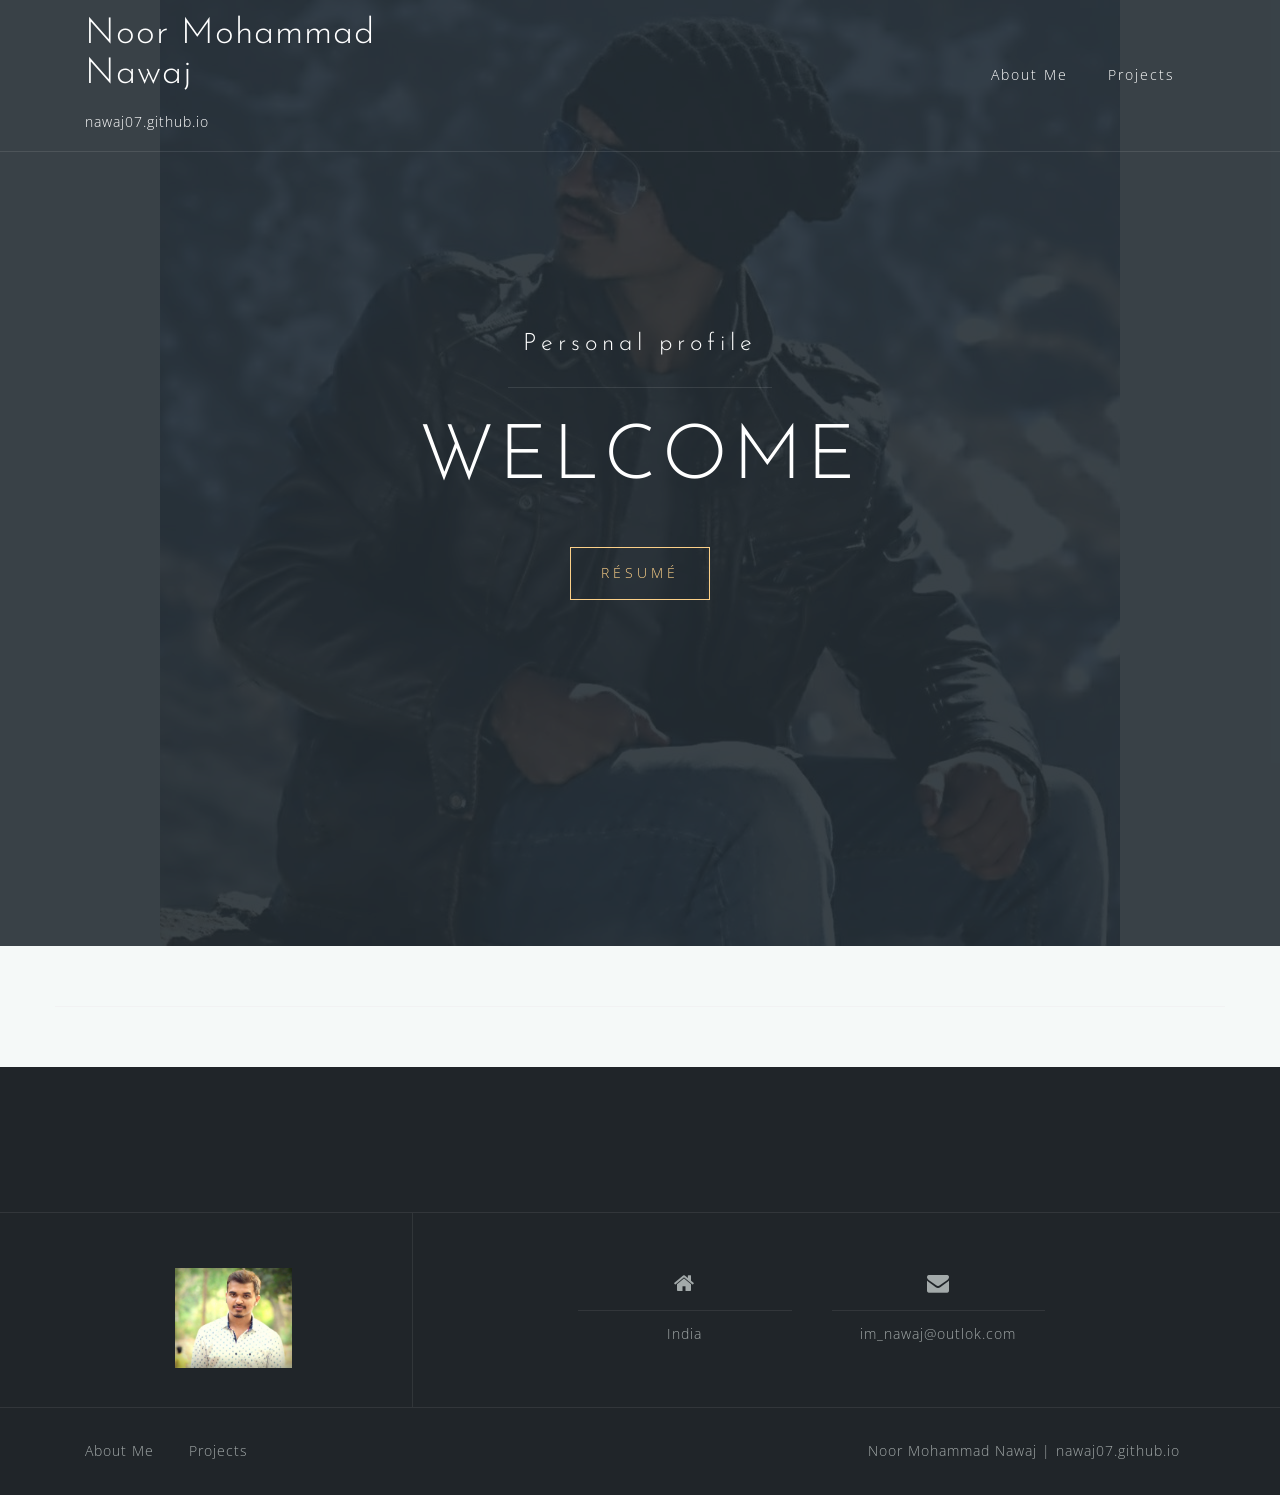
<file: index.html>
<!DOCTYPE html>
<html lang="en-US">
<head>
<meta charset="UTF-8">
<meta name="viewport" content="width=device-width, initial-scale=1">
<link rel="profile" href="http://gmpg.org/xfn/11">
<link rel="pingback" href="./xmlrpc.php">

<title>Noor Mohammad Nawaj &#8211; nawaj07.github.io</title>
<meta name='robots' content='noindex,follow' />

<!-- Social Warfare v2.2.5 http://warfareplugins.com -->
<style>@font-face {font-family: "sw-icon-font";src:url("./wp-content/plugins/social-warfare/fonts/sw-icon-font.eot?ver=2.2.5");src:url("./wp-content/plugins/social-warfare/fonts/sw-icon-font.eot?ver=2.2.5#iefix") format("embedded-opentype"),url("./wp-content/plugins/social-warfare/fonts/sw-icon-font.woff?ver=2.2.5") format("woff"), url("./wp-content/plugins/social-warfare/fonts/sw-icon-font.ttf?ver=2.2.5") format("truetype"),url("./wp-content/plugins/social-warfare/fonts/sw-icon-font.svg?ver=2.2.5#1445203416") format("svg");font-weight: normal;font-style: normal;}</style>
<!-- Social Warfare v2.2.5 http://warfareplugins.com -->

<link rel='dns-prefetch' href='//fonts.googleapis.com' />
<link rel='dns-prefetch' href='//s.w.org' />
<link rel="alternate" type="application/rss+xml" title="Noor Mohammad Nawaj &raquo; Feed" href="./feed/index.html" />
<link rel="alternate" type="application/rss+xml" title="Noor Mohammad Nawaj &raquo; Comments Feed" href="./comments/feed/index.html" />
		<script type="text/javascript">
			window._wpemojiSettings = {"baseUrl":"https:\/\/s.w.org\/images\/core\/emoji\/2.2.1\/72x72\/","ext":".png","svgUrl":"https:\/\/s.w.org\/images\/core\/emoji\/2.2.1\/svg\/","svgExt":".svg","source":{"concatemoji":".\/wp-includes\/js\/wp-emoji-release.min.js?ver=4.7.5"}};
			!function(a,b,c){function d(a){var b,c,d,e,f=String.fromCharCode;if(!k||!k.fillText)return!1;switch(k.clearRect(0,0,j.width,j.height),k.textBaseline="top",k.font="600 32px Arial",a){case"flag":return k.fillText(f(55356,56826,55356,56819),0,0),!(j.toDataURL().length<3e3)&&(k.clearRect(0,0,j.width,j.height),k.fillText(f(55356,57331,65039,8205,55356,57096),0,0),b=j.toDataURL(),k.clearRect(0,0,j.width,j.height),k.fillText(f(55356,57331,55356,57096),0,0),c=j.toDataURL(),b!==c);case"emoji4":return k.fillText(f(55357,56425,55356,57341,8205,55357,56507),0,0),d=j.toDataURL(),k.clearRect(0,0,j.width,j.height),k.fillText(f(55357,56425,55356,57341,55357,56507),0,0),e=j.toDataURL(),d!==e}return!1}function e(a){var c=b.createElement("script");c.src=a,c.defer=c.type="text/javascript",b.getElementsByTagName("head")[0].appendChild(c)}var f,g,h,i,j=b.createElement("canvas"),k=j.getContext&&j.getContext("2d");for(i=Array("flag","emoji4"),c.supports={everything:!0,everythingExceptFlag:!0},h=0;h<i.length;h++)c.supports[i[h]]=d(i[h]),c.supports.everything=c.supports.everything&&c.supports[i[h]],"flag"!==i[h]&&(c.supports.everythingExceptFlag=c.supports.everythingExceptFlag&&c.supports[i[h]]);c.supports.everythingExceptFlag=c.supports.everythingExceptFlag&&!c.supports.flag,c.DOMReady=!1,c.readyCallback=function(){c.DOMReady=!0},c.supports.everything||(g=function(){c.readyCallback()},b.addEventListener?(b.addEventListener("DOMContentLoaded",g,!1),a.addEventListener("load",g,!1)):(a.attachEvent("onload",g),b.attachEvent("onreadystatechange",function(){"complete"===b.readyState&&c.readyCallback()})),f=c.source||{},f.concatemoji?e(f.concatemoji):f.wpemoji&&f.twemoji&&(e(f.twemoji),e(f.wpemoji)))}(window,document,window._wpemojiSettings);
		</script>
		<style type="text/css">
			<script type="text/javascript" src="https://platform.linkedin.com/badges/js/profile.js" async defer></script>
			<div class="LI-profile-badge"  data-version="v1" data-size="medium" data-locale="en_US" data-type="vertical" data-theme="dark" data-vanity="nmnawaj"><a class="LI-simple-link" href='https://in.linkedin.com/in/nmnawaj?trk=profile-badge'>Noor Mohammad Nawaj</a></div>
img.wp-smiley,
img.emoji {
	display: inline !important;
	border: none !important;
	box-shadow: none !important;
	height: 1em !important;
	width: 1em !important;
	margin: 0 .07em !important;
	vertical-align: -0.1em !important;
	background: none !important;
	padding: 0 !important;
}
</style>
<link rel='stylesheet' id='bootstrap-css'  href='./wp-content/themes/astrid/css/bootstrap/bootstrap.min.css?ver=1' type='text/css' media='all' />
<link rel='stylesheet' id='social_warfare-css'  href='./wp-content/plugins/social-warfare/css/style.min.css?ver=2.2.5' type='text/css' media='all' />
<link rel='stylesheet' id='astrid-style-css'  href='./wp-content/themes/astrid/style.css?ver=4.7.5' type='text/css' media='all' />
<style id='astrid-style-inline-css' type='text/css'>
.site-header {position: fixed;}
.site-title a,.site-title a:hover { color:#ffffff}
.site-description { color:#ffffff}
.site-header,.site-header.header-scrolled { background-color:rgba(32,37,41,0.9)}
@media only screen and (max-width: 1024px) { .site-header.has-header,.site-header.has-video,.site-header.has-single,.site-header.has-shortcode { background-color:rgba(32,37,41,0.9)} }
body, .widget-area .widget, .widget-area .widget a { color:#656D6D}
.footer-widgets, .site-footer, .footer-info { background-color:#202529}
body {font-family: 'Open Sans', sans-serif;}
h1, h2, h3, h4, h5, h6, .fact .fact-number, .fact .fact-name, .site-title {font-family: 'Josefin Sans', sans-serif;}
.site-title { font-size:36px; }
.site-description { font-size:14px; }
h1 { font-size:36px; }
h2 { font-size:30px; }
h3 { font-size:24px; }
h4 { font-size:16px; }
h5 { font-size:14px; }
h6 { font-size:12px; }
body { font-size:14px; }

</style>
<link rel='stylesheet' id='astrid-body-fonts-css'  href='//fonts.googleapis.com/css?family=Open+Sans%3A300%2C300italic%2C600%2C600italic&#038;ver=4.7.5' type='text/css' media='all' />
<link rel='stylesheet' id='astrid-headings-fonts-css'  href='//fonts.googleapis.com/css?family=Josefin+Sans%3A300italic%2C300&#038;ver=4.7.5' type='text/css' media='all' />
<link rel='stylesheet' id='font-awesome-css'  href='./wp-content/themes/astrid/fonts/font-awesome.min.css?ver=4.7.5' type='text/css' media='all' />
<script type='text/javascript' src='./wp-includes/js/jquery/jquery.js?ver=1.12.4'></script>
<script type='text/javascript' src='./wp-includes/js/jquery/jquery-migrate.min.js?ver=1.4.1'></script>
<link rel='https://api.w.org/' href='./wp-json/index.html' />
<link rel="EditURI" type="application/rsd+xml" title="RSD" href="./xmlrpc.php?rsd" />
<link rel="wlwmanifest" type="application/wlwmanifest+xml" href="./wp-includes/wlwmanifest.xml" /> 
<meta name="generator" content="WordPress 4.7.5" />
<link rel="icon" href="./wp-content/uploads/2017/05/cropped-cropped-16806715_691984834317653_4680295956146330587_n-1-1-32x32.jpg" sizes="32x32" />
<link rel="icon" href="./wp-content/uploads/2017/05/cropped-cropped-16806715_691984834317653_4680295956146330587_n-1-1-192x192.jpg" sizes="192x192" />
<link rel="apple-touch-icon-precomposed" href="./wp-content/uploads/2017/05/cropped-cropped-16806715_691984834317653_4680295956146330587_n-1-1-180x180.jpg" />
<meta name="msapplication-TileImage" content="./wp-content/uploads/2017/05/cropped-cropped-16806715_691984834317653_4680295956146330587_n-1-1-270x270.jpg" />
</head>

<body class="home blog hfeed">

<div class="preloader">
<div class="preloader-inner">
	<ul><li></li><li></li><li></li><li></li><li></li><li></li></ul>
</div>
</div>

<div id="page" class="site">
	<a class="skip-link screen-reader-text" href="#content">Skip to content</a>

	<header id="masthead" class="site-header has-header" role="banner">
		<div class="container">
			<div class="site-branding col-md-4 col-sm-6 col-xs-12">
				<h1 class="site-title"><a href="./index.html" rel="home">Noor Mohammad Nawaj</a></h1><p class="site-description">nawaj07.github.io</p>			</div>
			<div class="btn-menu col-md-8 col-sm-6 col-xs-12"><i class="fa fa-navicon"></i></div>
			<nav id="mainnav" class="main-navigation col-md-8 col-sm-6 col-xs-12" role="navigation">
				<div id="primary-menu" class="menu"><ul>
<li class="page_item page-item-53"><a href="https://about.me/im_nawaj">About Me</a></li>
<li class="page_item page-item-39"><a href="https://github.com/nawaj07">Projects</a></li>
</ul></div>
			</nav><!-- #site-navigation -->
		</div>
	</header><!-- #masthead -->

			<div class="header-image">
		<div class="header-info">
			<div class="container">
				<h4 class="header-subtext">Personal profile</h4>
				<h3 class="header-text">Welcome</h3><a class="button header-button" href="https://drive.google.com/open?id=0B3Q8L1x87lKFMVF3U3dJMjNjV3c">Résumé</a></div></div>		<img class="large-header" src="./wp-content/uploads/2017/05/16806715_691984834317653_4680295956146330587_n.jpg" width="960" alt="Noor Mohammad Nawaj">
		
								<img class="small-header" src="./wp-content/uploads/2017/05/cropped-cropped-16806715_691984834317653_4680295956146330587_n-1-1.jpg" width="960" alt="Noor Mohammad Nawaj">
			</div>
		

				
	
	<div id="content" class="site-content">
		<div class="container">

	<div id="primary" class="content-area list">
		<main id="main" class="site-main" role="main">

		
			


	<div class="page-content">
		
			
				

		
		</main><!-- #main -->
	</div><!-- #primary -->


<aside id="secondary" class="widget-area" role="complementary">
	</aside><!-- #secondary -->

		</div>
	</div><!-- #content -->

	<div class="footer-wrapper">
					
	
	<div id="sidebar-footer" class="footer-widgets" role="complementary">
		<div class="container">
							<div class="sidebar-column col-md-4">
					<aside id="atframework_projects-3" class="widget atframework_projects_widget"></aside>				</div>
				
				
					</div>	
	</div>				
						<div class="footer-info">
			<div class="container">
				<div class="footer-branding"><a href="./index.html" title="Noor Mohammad Nawaj"><img class="footer-logo" src="./wp-content/uploads/2017/05/FB_IMG_1468945782084.jpg" alt="Noor Mohammad Nawaj" /></a></div>				<div class="footer-contact"><div class="footer-contact-block"><i class="fa fa-home"></i><span>India</span></div><div class="footer-contact-block"><i class="fa fa-envelope"></i><span><a href="mailto:&#105;&#109;_&#110;&#097;&#119;a&#106;&#064;outl&#111;k&#046;com">&#105;&#109;_&#110;&#097;&#119;a&#106;&#064;outl&#111;k&#046;com</a></span></div></div>			</div>
		</div>
		
		<footer id="colophon" class="site-footer" role="contentinfo">	
			<div class="site-info container">
				<nav id="footernav" class="footer-navigation" role="navigation">
					<div id="footer-menu" class="menu"><ul>
<li class="page_item page-item-53"><a href="https://about.me/im_nawaj">About Me</a></li>
<li class="page_item page-item-39"><a href="https://github.com/nawaj07">Projects</a></li>
</ul></div>
				</nav><!-- #site-navigation -->
				<div class="site-copyright">
					<a href="https://wordpress.org/">Noor Mohammad Nawaj</a><span class="sep"> | </span> <a href="nawaj07.github.io" rel="designer">nawaj07.github.io</a> 			</div>
			</div><!-- .site-info -->
		</footer><!-- #colophon -->
	</div>

</div><!-- #page -->

<script type='text/javascript' src='./wp-content/plugins/social-warfare/js/script.min.js?ver=2.2.5'></script>
<script type='text/javascript' src='./wp-content/themes/astrid/js/main.js?ver=4.7.5'></script>
<script type='text/javascript' src='./wp-content/themes/astrid/js/scripts.min.js?ver=4.7.5'></script>
<!--[if lt IE 9]>
<script type='text/javascript' src='./wp-content/themes/astrid/js/html5shiv.js?ver=4.7.5'></script>
<![endif]-->
<script type='text/javascript' src='./wp-includes/js/wp-embed.min.js?ver=4.7.5'></script>
<script type="text/javascript">var swpClickTracking = false; var swp_nonce = "0fdc4b2b5a";</script>
</body>
</html>
</file>
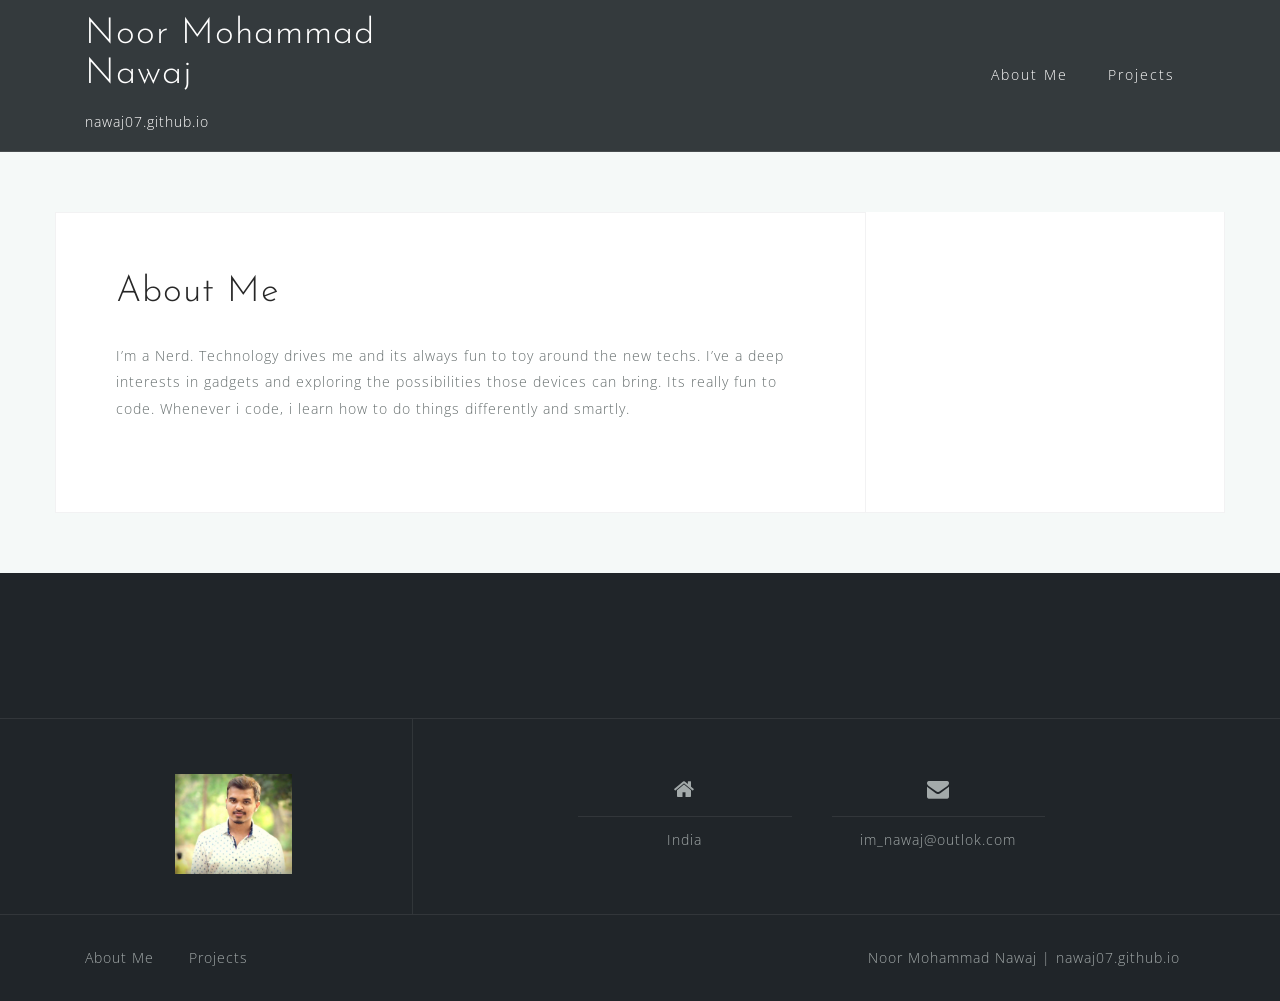
<file: about-me/index.html>
<!DOCTYPE html>
<html lang="en-US">
<head>
<meta charset="UTF-8">
<meta name="viewport" content="width=device-width, initial-scale=1">
<link rel="profile" href="http://gmpg.org/xfn/11">
<link rel="pingback" href="./../xmlrpc.php">

<title>About Me &#8211; Noor Mohammad Nawaj</title>
<meta name='robots' content='noindex,follow' />

<!-- Social Warfare v2.2.5 http://warfareplugins.com -->
<style>@font-face {font-family: "sw-icon-font";src:url("./../wp-content/plugins/social-warfare/fonts/sw-icon-font.eot?ver=2.2.5");src:url("./../wp-content/plugins/social-warfare/fonts/sw-icon-font.eot?ver=2.2.5#iefix") format("embedded-opentype"),url("./../wp-content/plugins/social-warfare/fonts/sw-icon-font.woff?ver=2.2.5") format("woff"), url("./../wp-content/plugins/social-warfare/fonts/sw-icon-font.ttf?ver=2.2.5") format("truetype"),url("./../wp-content/plugins/social-warfare/fonts/sw-icon-font.svg?ver=2.2.5#1445203416") format("svg");font-weight: normal;font-style: normal;}</style>
<!-- Social Warfare v2.2.5 http://warfareplugins.com -->

<link rel='dns-prefetch' href='//fonts.googleapis.com' />
<link rel='dns-prefetch' href='//s.w.org' />
<link rel="alternate" type="application/rss+xml" title="Noor Mohammad Nawaj &raquo; Feed" href="./../feed/index.html" />
<link rel="alternate" type="application/rss+xml" title="Noor Mohammad Nawaj &raquo; Comments Feed" href="./../comments/feed/index.html" />
		<script type="text/javascript">
			window._wpemojiSettings = {"baseUrl":"https:\/\/s.w.org\/images\/core\/emoji\/2.2.1\/72x72\/","ext":".png","svgUrl":"https:\/\/s.w.org\/images\/core\/emoji\/2.2.1\/svg\/","svgExt":".svg","source":{"concatemoji":".\/wp-includes\/js\/wp-emoji-release.min.js?ver=4.7.5"}};
			!function(a,b,c){function d(a){var b,c,d,e,f=String.fromCharCode;if(!k||!k.fillText)return!1;switch(k.clearRect(0,0,j.width,j.height),k.textBaseline="top",k.font="600 32px Arial",a){case"flag":return k.fillText(f(55356,56826,55356,56819),0,0),!(j.toDataURL().length<3e3)&&(k.clearRect(0,0,j.width,j.height),k.fillText(f(55356,57331,65039,8205,55356,57096),0,0),b=j.toDataURL(),k.clearRect(0,0,j.width,j.height),k.fillText(f(55356,57331,55356,57096),0,0),c=j.toDataURL(),b!==c);case"emoji4":return k.fillText(f(55357,56425,55356,57341,8205,55357,56507),0,0),d=j.toDataURL(),k.clearRect(0,0,j.width,j.height),k.fillText(f(55357,56425,55356,57341,55357,56507),0,0),e=j.toDataURL(),d!==e}return!1}function e(a){var c=b.createElement("script");c.src=a,c.defer=c.type="text/javascript",b.getElementsByTagName("head")[0].appendChild(c)}var f,g,h,i,j=b.createElement("canvas"),k=j.getContext&&j.getContext("2d");for(i=Array("flag","emoji4"),c.supports={everything:!0,everythingExceptFlag:!0},h=0;h<i.length;h++)c.supports[i[h]]=d(i[h]),c.supports.everything=c.supports.everything&&c.supports[i[h]],"flag"!==i[h]&&(c.supports.everythingExceptFlag=c.supports.everythingExceptFlag&&c.supports[i[h]]);c.supports.everythingExceptFlag=c.supports.everythingExceptFlag&&!c.supports.flag,c.DOMReady=!1,c.readyCallback=function(){c.DOMReady=!0},c.supports.everything||(g=function(){c.readyCallback()},b.addEventListener?(b.addEventListener("DOMContentLoaded",g,!1),a.addEventListener("load",g,!1)):(a.attachEvent("onload",g),b.attachEvent("onreadystatechange",function(){"complete"===b.readyState&&c.readyCallback()})),f=c.source||{},f.concatemoji?e(f.concatemoji):f.wpemoji&&f.twemoji&&(e(f.twemoji),e(f.wpemoji)))}(window,document,window._wpemojiSettings);
		</script>
		<style type="text/css">
img.wp-smiley,
img.emoji {
	display: inline !important;
	border: none !important;
	box-shadow: none !important;
	height: 1em !important;
	width: 1em !important;
	margin: 0 .07em !important;
	vertical-align: -0.1em !important;
	background: none !important;
	padding: 0 !important;
}
</style>
<link rel='stylesheet' id='bootstrap-css'  href='./../wp-content/themes/astrid/css/bootstrap/bootstrap.min.css?ver=1' type='text/css' media='all' />
<link rel='stylesheet' id='social_warfare-css'  href='./../wp-content/plugins/social-warfare/css/style.min.css?ver=2.2.5' type='text/css' media='all' />
<link rel='stylesheet' id='astrid-style-css'  href='./../wp-content/themes/astrid/style.css?ver=4.7.5' type='text/css' media='all' />
<style id='astrid-style-inline-css' type='text/css'>
.site-header {position: fixed;}
.site-title a,.site-title a:hover { color:#ffffff}
.site-description { color:#ffffff}
.site-header,.site-header.header-scrolled { background-color:rgba(32,37,41,0.9)}
@media only screen and (max-width: 1024px) { .site-header.has-header,.site-header.has-video,.site-header.has-single,.site-header.has-shortcode { background-color:rgba(32,37,41,0.9)} }
body, .widget-area .widget, .widget-area .widget a { color:#656D6D}
.footer-widgets, .site-footer, .footer-info { background-color:#202529}
body {font-family: 'Open Sans', sans-serif;}
h1, h2, h3, h4, h5, h6, .fact .fact-number, .fact .fact-name, .site-title {font-family: 'Josefin Sans', sans-serif;}
.site-title { font-size:36px; }
.site-description { font-size:14px; }
h1 { font-size:36px; }
h2 { font-size:30px; }
h3 { font-size:24px; }
h4 { font-size:16px; }
h5 { font-size:14px; }
h6 { font-size:12px; }
body { font-size:14px; }

</style>
<link rel='stylesheet' id='astrid-body-fonts-css'  href='//fonts.googleapis.com/css?family=Open+Sans%3A300%2C300italic%2C600%2C600italic&#038;ver=4.7.5' type='text/css' media='all' />
<link rel='stylesheet' id='astrid-headings-fonts-css'  href='//fonts.googleapis.com/css?family=Josefin+Sans%3A300italic%2C300&#038;ver=4.7.5' type='text/css' media='all' />
<link rel='stylesheet' id='font-awesome-css'  href='./../wp-content/themes/astrid/fonts/font-awesome.min.css?ver=4.7.5' type='text/css' media='all' />
<script type='text/javascript' src='./../wp-includes/js/jquery/jquery.js?ver=1.12.4'></script>
<script type='text/javascript' src='./../wp-includes/js/jquery/jquery-migrate.min.js?ver=1.4.1'></script>
<link rel='https://api.w.org/' href='./../wp-json/index.html' />
<link rel="EditURI" type="application/rsd+xml" title="RSD" href="./../xmlrpc.php?rsd" />
<link rel="wlwmanifest" type="application/wlwmanifest+xml" href="./../wp-includes/wlwmanifest.xml" /> 
<meta name="generator" content="WordPress 4.7.5" />
<link rel="canonical" href="./index.html" />
<link rel='shortlink' href='./../index.html?p=53' />
<link rel="alternate" type="application/json+oembed" href="./../wp-json/oembed/1.0/embed/index.html?url=.%2Fabout-me%2F" />
<link rel="alternate" type="text/xml+oembed" href="./../wp-json/oembed/1.0/embed/index.html?url=.%2Fabout-me%2F&#038;format=xml" />
<link rel="icon" href="./../wp-content/uploads/2017/05/cropped-cropped-16806715_691984834317653_4680295956146330587_n-1-1-32x32.jpg" sizes="32x32" />
<link rel="icon" href="./../wp-content/uploads/2017/05/cropped-cropped-16806715_691984834317653_4680295956146330587_n-1-1-192x192.jpg" sizes="192x192" />
<link rel="apple-touch-icon-precomposed" href="./../wp-content/uploads/2017/05/cropped-cropped-16806715_691984834317653_4680295956146330587_n-1-1-180x180.jpg" />
<meta name="msapplication-TileImage" content="./wp-content/uploads/2017/05/cropped-cropped-16806715_691984834317653_4680295956146330587_n-1-1-270x270.jpg" />
</head>

<body class="page-template-default page page-id-53">

<div class="preloader">
<div class="preloader-inner">
	<ul><li></li><li></li><li></li><li></li><li></li><li></li></ul>
</div>
</div>

<div id="page" class="site">
	<a class="skip-link screen-reader-text" href="#content">Skip to content</a>

	<header id="masthead" class="site-header" role="banner">
		<div class="container">
			<div class="site-branding col-md-4 col-sm-6 col-xs-12">
				<p class="site-title"><a href="./../index.html" rel="home">Noor Mohammad Nawaj</a></p><p class="site-description">nawaj07.github.io</p>			</div>
			<div class="btn-menu col-md-8 col-sm-6 col-xs-12"><i class="fa fa-navicon"></i></div>
			<nav id="mainnav" class="main-navigation col-md-8 col-sm-6 col-xs-12" role="navigation">
				<div id="primary-menu" class="menu"><ul>
<li class="page_item page-item-53 current_page_item"><a href="./index.html">About Me</a></li>
<li class="page_item page-item-39"><a href="https://github.com/nawaj07">Projects</a></li>
</ul></div>
			</nav><!-- #site-navigation -->
		</div>
	</header><!-- #masthead -->

			<div class="header-clone"></div>
		

				
	
	<div id="content" class="site-content">
		<div class="container">
	<div id="primary" class="content-area">
		<main id="main" class="site-main" role="main">

			
<article id="post-53" class="post-53 page type-page status-publish hentry clearfix">
	<header class="entry-header">
		<h1 class="entry-title">About Me</h1>	</header><!-- .entry-header -->

		

	<div class="entry-content">
		<p>I&#8217;m a Nerd. Technology drives me and its always fun to toy around the new techs. I&#8217;ve a deep interests in gadgets and exploring the possibilities those devices can bring. Its really fun to code. Whenever i code, i learn how to do things differently and smartly.</p>
<div class="swp-content-locator"></div>	</div><!-- .entry-content -->

	<footer class="entry-footer">
			</footer><!-- .entry-footer -->
</article><!-- #post-## -->

		</main><!-- #main -->
	</div><!-- #primary -->


<aside id="secondary" class="widget-area" role="complementary">
	</aside><!-- #secondary -->

		</div>
	</div><!-- #content -->

	<div class="footer-wrapper">
					
	
	<div id="sidebar-footer" class="footer-widgets" role="complementary">
		<div class="container">
							<div class="sidebar-column col-md-4">
					<aside id="atframework_projects-3" class="widget atframework_projects_widget"></aside>				</div>
				
				
					</div>	
	</div>				
						<div class="footer-info">
			<div class="container">
				<div class="footer-branding"><a href="./../index.html" title="Noor Mohammad Nawaj"><img class="footer-logo" src="./../wp-content/uploads/2017/05/FB_IMG_1468945782084.jpg" alt="Noor Mohammad Nawaj" /></a></div>				<div class="footer-contact"><div class="footer-contact-block"><i class="fa fa-home"></i><span>India</span></div><div class="footer-contact-block"><i class="fa fa-envelope"></i><span><a href="mailto:i&#109;_&#110;awaj&#064;o&#117;t&#108;&#111;k.c&#111;&#109;">i&#109;_&#110;awaj&#064;o&#117;t&#108;&#111;k.c&#111;&#109;</a></span></div></div>			</div>
		</div>
		
		<footer id="colophon" class="site-footer" role="contentinfo">	
			<div class="site-info container">
				<nav id="footernav" class="footer-navigation" role="navigation">
					<div id="footer-menu" class="menu"><ul>
<li class="page_item page-item-53 current_page_item"><a href="./index.html">About Me</a></li>
<li class="page_item page-item-39"><a href="./../projects/index.html">Projects</a></li>
</ul></div>
				</nav><!-- #site-navigation -->
				<div class="site-copyright">
					<a href="nawaj07.github.io">Noor Mohammad Nawaj</a><span class="sep"> |</span><a href="http://nawaj07.github.io" rel="designer"></a>  nawaj07.github.io				</div>
			</div><!-- .site-info -->
		</footer><!-- #colophon -->
	</div>

</div><!-- #page -->

<script type='text/javascript' src='./../wp-content/plugins/social-warfare/js/script.min.js?ver=2.2.5'></script>
<script type='text/javascript' src='./../wp-content/themes/astrid/js/main.js?ver=4.7.5'></script>
<script type='text/javascript' src='./../wp-content/themes/astrid/js/scripts.min.js?ver=4.7.5'></script>
<!--[if lt IE 9]>
<script type='text/javascript' src='./wp-content/themes/astrid/js/html5shiv.js?ver=4.7.5'></script>
<![endif]-->
<script type='text/javascript' src='./../wp-includes/js/wp-embed.min.js?ver=4.7.5'></script>
<script type="text/javascript">var swpClickTracking = false; var swp_nonce = "0fdc4b2b5a";</script>
</body>
</html>
</file>
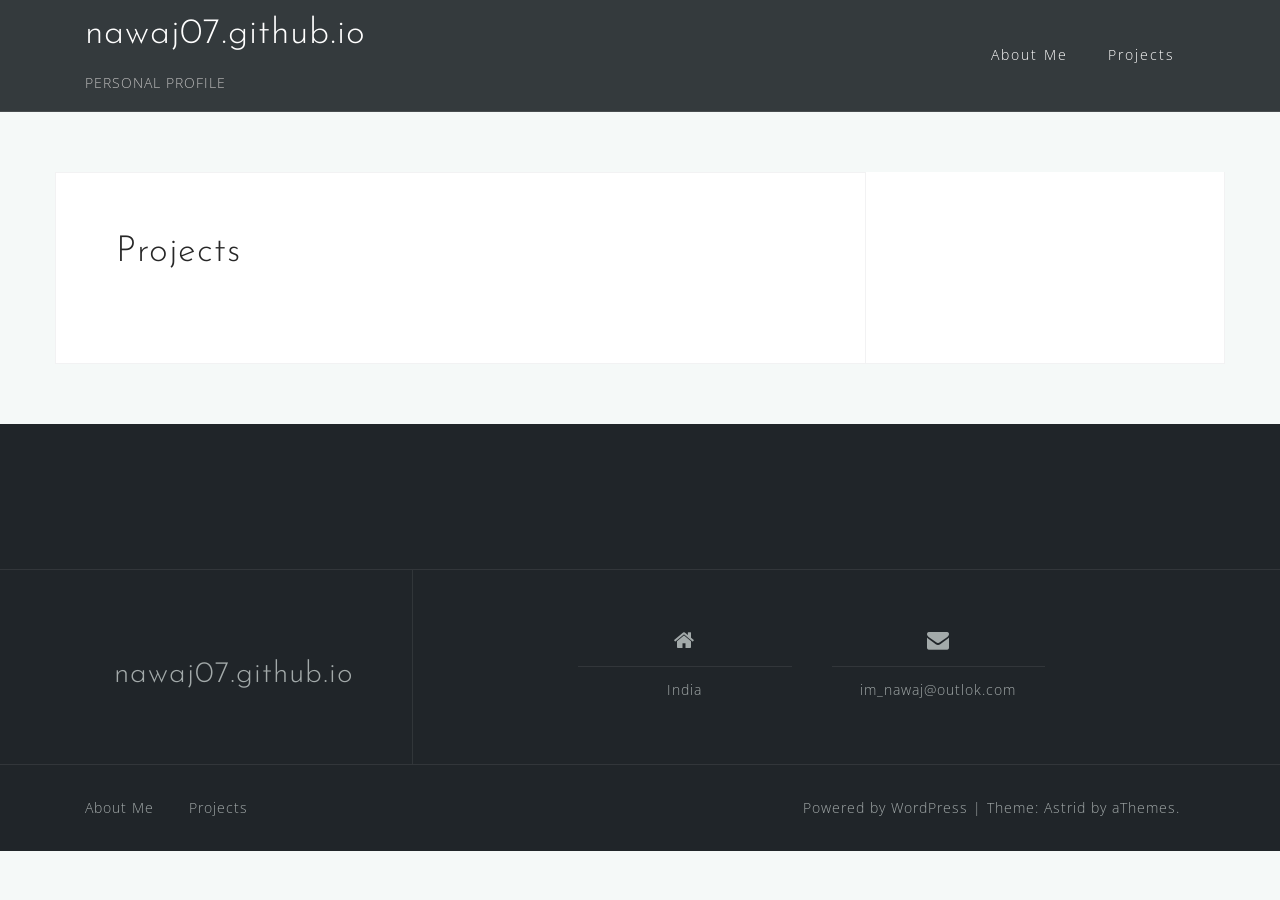
<file: projects/index.html>
<!DOCTYPE html>
<html lang="en-US">
<head>
<meta charset="UTF-8">
<meta name="viewport" content="width=device-width, initial-scale=1">
<link rel="profile" href="http://gmpg.org/xfn/11">
<link rel="pingback" href="./../xmlrpc.php">

<title>Projects &#8211; nawaj07.github.io</title>
<meta name='robots' content='noindex,follow' />
<link rel='dns-prefetch' href='//fonts.googleapis.com' />
<link rel='dns-prefetch' href='//s.w.org' />
<link rel="alternate" type="application/rss+xml" title="nawaj07.github.io &raquo; Feed" href="./../feed/index.html" />
<link rel="alternate" type="application/rss+xml" title="nawaj07.github.io &raquo; Comments Feed" href="./../comments/feed/index.html" />
		<script type="text/javascript">
			window._wpemojiSettings = {"baseUrl":"https:\/\/s.w.org\/images\/core\/emoji\/2.2.1\/72x72\/","ext":".png","svgUrl":"https:\/\/s.w.org\/images\/core\/emoji\/2.2.1\/svg\/","svgExt":".svg","source":{"concatemoji":".\/wp-includes\/js\/wp-emoji-release.min.js?ver=4.7.5"}};
			!function(a,b,c){function d(a){var b,c,d,e,f=String.fromCharCode;if(!k||!k.fillText)return!1;switch(k.clearRect(0,0,j.width,j.height),k.textBaseline="top",k.font="600 32px Arial",a){case"flag":return k.fillText(f(55356,56826,55356,56819),0,0),!(j.toDataURL().length<3e3)&&(k.clearRect(0,0,j.width,j.height),k.fillText(f(55356,57331,65039,8205,55356,57096),0,0),b=j.toDataURL(),k.clearRect(0,0,j.width,j.height),k.fillText(f(55356,57331,55356,57096),0,0),c=j.toDataURL(),b!==c);case"emoji4":return k.fillText(f(55357,56425,55356,57341,8205,55357,56507),0,0),d=j.toDataURL(),k.clearRect(0,0,j.width,j.height),k.fillText(f(55357,56425,55356,57341,55357,56507),0,0),e=j.toDataURL(),d!==e}return!1}function e(a){var c=b.createElement("script");c.src=a,c.defer=c.type="text/javascript",b.getElementsByTagName("head")[0].appendChild(c)}var f,g,h,i,j=b.createElement("canvas"),k=j.getContext&&j.getContext("2d");for(i=Array("flag","emoji4"),c.supports={everything:!0,everythingExceptFlag:!0},h=0;h<i.length;h++)c.supports[i[h]]=d(i[h]),c.supports.everything=c.supports.everything&&c.supports[i[h]],"flag"!==i[h]&&(c.supports.everythingExceptFlag=c.supports.everythingExceptFlag&&c.supports[i[h]]);c.supports.everythingExceptFlag=c.supports.everythingExceptFlag&&!c.supports.flag,c.DOMReady=!1,c.readyCallback=function(){c.DOMReady=!0},c.supports.everything||(g=function(){c.readyCallback()},b.addEventListener?(b.addEventListener("DOMContentLoaded",g,!1),a.addEventListener("load",g,!1)):(a.attachEvent("onload",g),b.attachEvent("onreadystatechange",function(){"complete"===b.readyState&&c.readyCallback()})),f=c.source||{},f.concatemoji?e(f.concatemoji):f.wpemoji&&f.twemoji&&(e(f.twemoji),e(f.wpemoji)))}(window,document,window._wpemojiSettings);
		</script>
		<style type="text/css">
img.wp-smiley,
img.emoji {
	display: inline !important;
	border: none !important;
	box-shadow: none !important;
	height: 1em !important;
	width: 1em !important;
	margin: 0 .07em !important;
	vertical-align: -0.1em !important;
	background: none !important;
	padding: 0 !important;
}
</style>
<link rel='stylesheet' id='bootstrap-css'  href='./../wp-content/themes/astrid/css/bootstrap/bootstrap.min.css?ver=1' type='text/css' media='all' />
<link rel='stylesheet' id='astrid-style-css'  href='./../wp-content/themes/astrid/style.css?ver=4.7.5' type='text/css' media='all' />
<style id='astrid-style-inline-css' type='text/css'>
.site-header {position: fixed;}
.site-title a,.site-title a:hover { color:#ffffff}
.site-description { color:#BDBDBD}
.site-header,.site-header.header-scrolled { background-color:rgba(32,37,41,0.9)}
@media only screen and (max-width: 1024px) { .site-header.has-header,.site-header.has-video,.site-header.has-single,.site-header.has-shortcode { background-color:rgba(32,37,41,0.9)} }
body, .widget-area .widget, .widget-area .widget a { color:#656D6D}
.footer-widgets, .site-footer, .footer-info { background-color:#202529}
body {font-family: 'Open Sans', sans-serif;}
h1, h2, h3, h4, h5, h6, .fact .fact-number, .fact .fact-name, .site-title {font-family: 'Josefin Sans', sans-serif;}
.site-title { font-size:36px; }
.site-description { font-size:14px; }
h1 { font-size:36px; }
h2 { font-size:30px; }
h3 { font-size:24px; }
h4 { font-size:16px; }
h5 { font-size:14px; }
h6 { font-size:12px; }
body { font-size:14px; }

</style>
<link rel='stylesheet' id='astrid-body-fonts-css'  href='//fonts.googleapis.com/css?family=Open+Sans%3A300%2C300italic%2C600%2C600italic&#038;ver=4.7.5' type='text/css' media='all' />
<link rel='stylesheet' id='astrid-headings-fonts-css'  href='//fonts.googleapis.com/css?family=Josefin+Sans%3A300italic%2C300&#038;ver=4.7.5' type='text/css' media='all' />
<link rel='stylesheet' id='font-awesome-css'  href='./../wp-content/themes/astrid/fonts/font-awesome.min.css?ver=4.7.5' type='text/css' media='all' />
<script type='text/javascript' src='./../wp-includes/js/jquery/jquery.js?ver=1.12.4'></script>
<script type='text/javascript' src='./../wp-includes/js/jquery/jquery-migrate.min.js?ver=1.4.1'></script>
<link rel='https://api.w.org/' href='./../wp-json/index.html' />
<link rel="EditURI" type="application/rsd+xml" title="RSD" href="./../xmlrpc.php?rsd" />
<link rel="wlwmanifest" type="application/wlwmanifest+xml" href="./../wp-includes/wlwmanifest.xml" /> 
<meta name="generator" content="WordPress 4.7.5" />
<link rel="canonical" href="./index.html" />
<link rel='shortlink' href='./../index.html?p=39' />
<link rel="alternate" type="application/json+oembed" href="./../wp-json/oembed/1.0/embed/index.html?url=.%2Fprojects%2F" />
<link rel="alternate" type="text/xml+oembed" href="./../wp-json/oembed/1.0/embed/index.html?url=.%2Fprojects%2F&#038;format=xml" />
<link rel="icon" href="./../wp-content/uploads/2017/05/cropped-cropped-16806715_691984834317653_4680295956146330587_n-1-1-32x32.jpg" sizes="32x32" />
<link rel="icon" href="./../wp-content/uploads/2017/05/cropped-cropped-16806715_691984834317653_4680295956146330587_n-1-1-192x192.jpg" sizes="192x192" />
<link rel="apple-touch-icon-precomposed" href="./../wp-content/uploads/2017/05/cropped-cropped-16806715_691984834317653_4680295956146330587_n-1-1-180x180.jpg" />
<meta name="msapplication-TileImage" content="./wp-content/uploads/2017/05/cropped-cropped-16806715_691984834317653_4680295956146330587_n-1-1-270x270.jpg" />
</head>

<body class="page-template-default page page-id-39">

<div class="preloader">
<div class="preloader-inner">
	<ul><li></li><li></li><li></li><li></li><li></li><li></li></ul>
</div>
</div>

<div id="page" class="site">
	<a class="skip-link screen-reader-text" href="#content">Skip to content</a>

	<header id="masthead" class="site-header" role="banner">
		<div class="container">
			<div class="site-branding col-md-4 col-sm-6 col-xs-12">
				<p class="site-title"><a href="./../index.html" rel="home">nawaj07.github.io</a></p><p class="site-description">PERSONAL PROFILE</p>			</div>
			<div class="btn-menu col-md-8 col-sm-6 col-xs-12"><i class="fa fa-navicon"></i></div>
			<nav id="mainnav" class="main-navigation col-md-8 col-sm-6 col-xs-12" role="navigation">
				<div id="primary-menu" class="menu"><ul>
<li class="page_item page-item-53"><a href="./../about-me/index.html">About Me</a></li>
<li class="page_item page-item-39 current_page_item"><a href="./index.html">Projects</a></li>
</ul></div>
			</nav><!-- #site-navigation -->
		</div>
	</header><!-- #masthead -->

			<div class="header-clone"></div>
		

				
	
	<div id="content" class="site-content">
		<div class="container">
	<div id="primary" class="content-area">
		<main id="main" class="site-main" role="main">

			
<article id="post-39" class="post-39 page type-page status-publish hentry clearfix">
	<header class="entry-header">
		<h1 class="entry-title">Projects</h1>	</header><!-- .entry-header -->

		

	<div class="entry-content">
			</div><!-- .entry-content -->

	<footer class="entry-footer">
			</footer><!-- .entry-footer -->
</article><!-- #post-## -->

		</main><!-- #main -->
	</div><!-- #primary -->


<aside id="secondary" class="widget-area" role="complementary">
	</aside><!-- #secondary -->

		</div>
	</div><!-- #content -->

	<div class="footer-wrapper">
					
	
	<div id="sidebar-footer" class="footer-widgets" role="complementary">
		<div class="container">
							<div class="sidebar-column col-md-6">
					<aside id="atframework_projects-3" class="widget atframework_projects_widget"></aside>				</div>
				
				
					</div>	
	</div>				
						<div class="footer-info">
			<div class="container">
				<div class="footer-branding"><h2 class="site-title-footer"><a href="./../index.html" rel="home">nawaj07.github.io</a></h1></div>				<div class="footer-contact"><div class="footer-contact-block"><i class="fa fa-home"></i><span>India</span></div><div class="footer-contact-block"><i class="fa fa-envelope"></i><span><a href="mailto:i&#109;&#095;&#110;&#097;w&#097;&#106;&#064;&#111;utlok&#046;c&#111;&#109;">i&#109;&#095;&#110;&#097;w&#097;&#106;&#064;&#111;utlok&#046;c&#111;&#109;</a></span></div></div>			</div>
		</div>
		
		<footer id="colophon" class="site-footer" role="contentinfo">	
			<div class="site-info container">
				<nav id="footernav" class="footer-navigation" role="navigation">
					<div id="footer-menu" class="menu"><ul>
<li class="page_item page-item-53"><a href="./../about-me/index.html">About Me</a></li>
<li class="page_item page-item-39 current_page_item"><a href="./index.html">Projects</a></li>
</ul></div>
				</nav><!-- #site-navigation -->
				<div class="site-copyright">
					<a href="https://wordpress.org/">Powered by WordPress</a><span class="sep"> | </span>Theme: <a href="http://athemes.com/theme/astrid" rel="designer">Astrid</a> by aThemes.				</div>
			</div><!-- .site-info -->
		</footer><!-- #colophon -->
	</div>

</div><!-- #page -->

<script type='text/javascript' src='./../wp-content/themes/astrid/js/main.js?ver=4.7.5'></script>
<script type='text/javascript' src='./../wp-content/themes/astrid/js/scripts.min.js?ver=4.7.5'></script>
<!--[if lt IE 9]>
<script type='text/javascript' src='./wp-content/themes/astrid/js/html5shiv.js?ver=4.7.5'></script>
<![endif]-->
<script type='text/javascript' src='./../wp-includes/js/wp-embed.min.js?ver=4.7.5'></script>

</body>
</html>
</file>
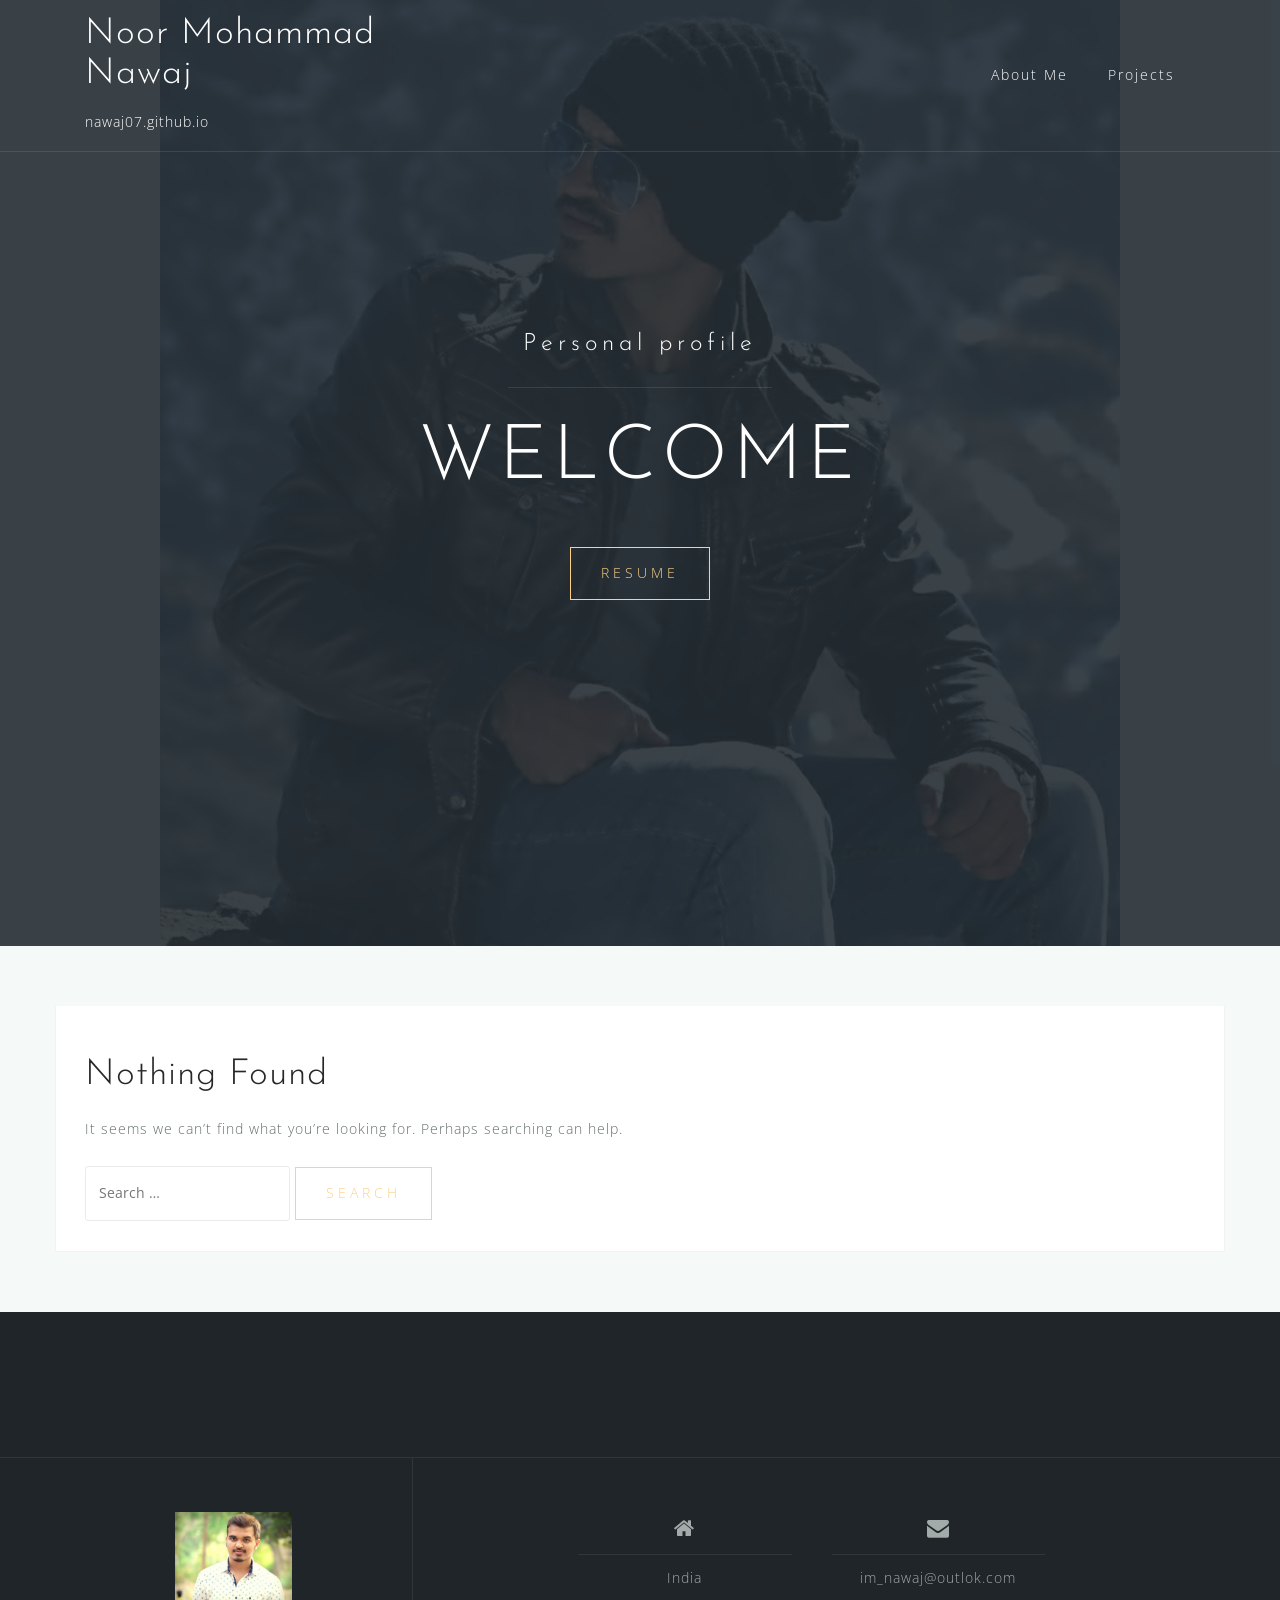
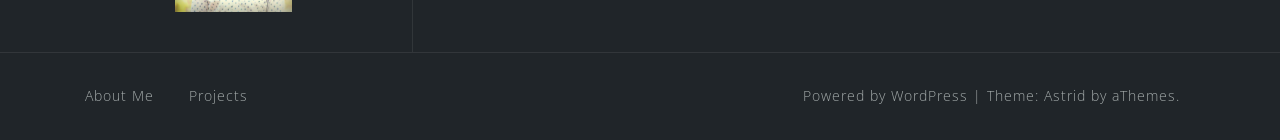
<file: cpm_project/vsecure/index.html>
<!DOCTYPE html>
<html lang="en-US">
<head>
<meta charset="UTF-8">
<meta name="viewport" content="width=device-width, initial-scale=1">
<link rel="profile" href="http://gmpg.org/xfn/11">
<link rel="pingback" href="./../../xmlrpc.php">

<title>Noor Mohammad Nawaj &#8211; nawaj07.github.io</title>
<meta name='robots' content='noindex,follow' />

<!-- Social Warfare v2.2.5 http://warfareplugins.com -->
<style>@font-face {font-family: "sw-icon-font";src:url("./../../wp-content/plugins/social-warfare/fonts/sw-icon-font.eot?ver=2.2.5");src:url("./../../wp-content/plugins/social-warfare/fonts/sw-icon-font.eot?ver=2.2.5#iefix") format("embedded-opentype"),url("./../../wp-content/plugins/social-warfare/fonts/sw-icon-font.woff?ver=2.2.5") format("woff"), url("./../../wp-content/plugins/social-warfare/fonts/sw-icon-font.ttf?ver=2.2.5") format("truetype"),url("./../../wp-content/plugins/social-warfare/fonts/sw-icon-font.svg?ver=2.2.5#1445203416") format("svg");font-weight: normal;font-style: normal;}</style>
<!-- Social Warfare v2.2.5 http://warfareplugins.com -->

<link rel='dns-prefetch' href='//fonts.googleapis.com' />
<link rel='dns-prefetch' href='//s.w.org' />
<link rel="alternate" type="application/rss+xml" title="Noor Mohammad Nawaj &raquo; Feed" href="./../../feed/index.html" />
<link rel="alternate" type="application/rss+xml" title="Noor Mohammad Nawaj &raquo; Comments Feed" href="./../../comments/feed/index.html" />
		<script type="text/javascript">
			window._wpemojiSettings = {"baseUrl":"https:\/\/s.w.org\/images\/core\/emoji\/2.2.1\/72x72\/","ext":".png","svgUrl":"https:\/\/s.w.org\/images\/core\/emoji\/2.2.1\/svg\/","svgExt":".svg","source":{"concatemoji":".\/wp-includes\/js\/wp-emoji-release.min.js?ver=4.7.5"}};
			!function(a,b,c){function d(a){var b,c,d,e,f=String.fromCharCode;if(!k||!k.fillText)return!1;switch(k.clearRect(0,0,j.width,j.height),k.textBaseline="top",k.font="600 32px Arial",a){case"flag":return k.fillText(f(55356,56826,55356,56819),0,0),!(j.toDataURL().length<3e3)&&(k.clearRect(0,0,j.width,j.height),k.fillText(f(55356,57331,65039,8205,55356,57096),0,0),b=j.toDataURL(),k.clearRect(0,0,j.width,j.height),k.fillText(f(55356,57331,55356,57096),0,0),c=j.toDataURL(),b!==c);case"emoji4":return k.fillText(f(55357,56425,55356,57341,8205,55357,56507),0,0),d=j.toDataURL(),k.clearRect(0,0,j.width,j.height),k.fillText(f(55357,56425,55356,57341,55357,56507),0,0),e=j.toDataURL(),d!==e}return!1}function e(a){var c=b.createElement("script");c.src=a,c.defer=c.type="text/javascript",b.getElementsByTagName("head")[0].appendChild(c)}var f,g,h,i,j=b.createElement("canvas"),k=j.getContext&&j.getContext("2d");for(i=Array("flag","emoji4"),c.supports={everything:!0,everythingExceptFlag:!0},h=0;h<i.length;h++)c.supports[i[h]]=d(i[h]),c.supports.everything=c.supports.everything&&c.supports[i[h]],"flag"!==i[h]&&(c.supports.everythingExceptFlag=c.supports.everythingExceptFlag&&c.supports[i[h]]);c.supports.everythingExceptFlag=c.supports.everythingExceptFlag&&!c.supports.flag,c.DOMReady=!1,c.readyCallback=function(){c.DOMReady=!0},c.supports.everything||(g=function(){c.readyCallback()},b.addEventListener?(b.addEventListener("DOMContentLoaded",g,!1),a.addEventListener("load",g,!1)):(a.attachEvent("onload",g),b.attachEvent("onreadystatechange",function(){"complete"===b.readyState&&c.readyCallback()})),f=c.source||{},f.concatemoji?e(f.concatemoji):f.wpemoji&&f.twemoji&&(e(f.twemoji),e(f.wpemoji)))}(window,document,window._wpemojiSettings);
		</script>
		<style type="text/css">
img.wp-smiley,
img.emoji {
	display: inline !important;
	border: none !important;
	box-shadow: none !important;
	height: 1em !important;
	width: 1em !important;
	margin: 0 .07em !important;
	vertical-align: -0.1em !important;
	background: none !important;
	padding: 0 !important;
}
</style>
<link rel='stylesheet' id='bootstrap-css'  href='./../../wp-content/themes/astrid/css/bootstrap/bootstrap.min.css?ver=1' type='text/css' media='all' />
<link rel='stylesheet' id='social_warfare-css'  href='./../../wp-content/plugins/social-warfare/css/style.min.css?ver=2.2.5' type='text/css' media='all' />
<link rel='stylesheet' id='astrid-style-css'  href='./../../wp-content/themes/astrid/style.css?ver=4.7.5' type='text/css' media='all' />
<style id='astrid-style-inline-css' type='text/css'>
.site-header {position: fixed;}
.site-title a,.site-title a:hover { color:#ffffff}
.site-description { color:#ffffff}
.site-header,.site-header.header-scrolled { background-color:rgba(32,37,41,0.9)}
@media only screen and (max-width: 1024px) { .site-header.has-header,.site-header.has-video,.site-header.has-single,.site-header.has-shortcode { background-color:rgba(32,37,41,0.9)} }
body, .widget-area .widget, .widget-area .widget a { color:#656D6D}
.footer-widgets, .site-footer, .footer-info { background-color:#202529}
body {font-family: 'Open Sans', sans-serif;}
h1, h2, h3, h4, h5, h6, .fact .fact-number, .fact .fact-name, .site-title {font-family: 'Josefin Sans', sans-serif;}
.site-title { font-size:36px; }
.site-description { font-size:14px; }
h1 { font-size:36px; }
h2 { font-size:30px; }
h3 { font-size:24px; }
h4 { font-size:16px; }
h5 { font-size:14px; }
h6 { font-size:12px; }
body { font-size:14px; }

</style>
<link rel='stylesheet' id='astrid-body-fonts-css'  href='//fonts.googleapis.com/css?family=Open+Sans%3A300%2C300italic%2C600%2C600italic&#038;ver=4.7.5' type='text/css' media='all' />
<link rel='stylesheet' id='astrid-headings-fonts-css'  href='//fonts.googleapis.com/css?family=Josefin+Sans%3A300italic%2C300&#038;ver=4.7.5' type='text/css' media='all' />
<link rel='stylesheet' id='font-awesome-css'  href='./../../wp-content/themes/astrid/fonts/font-awesome.min.css?ver=4.7.5' type='text/css' media='all' />
<script type='text/javascript' src='./../../wp-includes/js/jquery/jquery.js?ver=1.12.4'></script>
<script type='text/javascript' src='./../../wp-includes/js/jquery/jquery-migrate.min.js?ver=1.4.1'></script>
<link rel='https://api.w.org/' href='./../../wp-json/index.html' />
<link rel="EditURI" type="application/rsd+xml" title="RSD" href="./../../xmlrpc.php?rsd" />
<link rel="wlwmanifest" type="application/wlwmanifest+xml" href="./../../wp-includes/wlwmanifest.xml" /> 
<meta name="generator" content="WordPress 4.7.5" />
<link rel="icon" href="./../../wp-content/uploads/2017/05/cropped-cropped-16806715_691984834317653_4680295956146330587_n-1-1-32x32.jpg" sizes="32x32" />
<link rel="icon" href="./../../wp-content/uploads/2017/05/cropped-cropped-16806715_691984834317653_4680295956146330587_n-1-1-192x192.jpg" sizes="192x192" />
<link rel="apple-touch-icon-precomposed" href="./../../wp-content/uploads/2017/05/cropped-cropped-16806715_691984834317653_4680295956146330587_n-1-1-180x180.jpg" />
<meta name="msapplication-TileImage" content="./wp-content/uploads/2017/05/cropped-cropped-16806715_691984834317653_4680295956146330587_n-1-1-270x270.jpg" />
</head>

<body class="home blog hfeed">

<div class="preloader">
<div class="preloader-inner">
	<ul><li></li><li></li><li></li><li></li><li></li><li></li></ul>
</div>
</div>

<div id="page" class="site">
	<a class="skip-link screen-reader-text" href="#content">Skip to content</a>

	<header id="masthead" class="site-header has-header" role="banner">
		<div class="container">
			<div class="site-branding col-md-4 col-sm-6 col-xs-12">
				<h1 class="site-title"><a href="./../../index.html" rel="home">Noor Mohammad Nawaj</a></h1><p class="site-description">nawaj07.github.io</p>			</div>
			<div class="btn-menu col-md-8 col-sm-6 col-xs-12"><i class="fa fa-navicon"></i></div>
			<nav id="mainnav" class="main-navigation col-md-8 col-sm-6 col-xs-12" role="navigation">
				<div id="primary-menu" class="menu"><ul>
<li class="page_item page-item-53"><a href="./../../about-me/index.html">About Me</a></li>
<li class="page_item page-item-39"><a href="./../../projects/index.html">Projects</a></li>
</ul></div>
			</nav><!-- #site-navigation -->
		</div>
	</header><!-- #masthead -->

			<div class="header-image">
		<div class="header-info">
			<div class="container">
				<h4 class="header-subtext">Personal profile</h4>
				<h3 class="header-text">Welcome</h3><a class="button header-button" href="#Resume">Resume</a></div></div>		<img class="large-header" src="./../../wp-content/uploads/2017/05/16806715_691984834317653_4680295956146330587_n.jpg" width="960" alt="Noor Mohammad Nawaj">
		
								<img class="small-header" src="./../../wp-content/uploads/2017/05/cropped-cropped-16806715_691984834317653_4680295956146330587_n-1-1.jpg" width="960" alt="Noor Mohammad Nawaj">
			</div>
		

				
	
	<div id="content" class="site-content">
		<div class="container">

	<div id="primary" class="content-area list">
		<main id="main" class="site-main" role="main">

		
			
<section class="no-results not-found">
	<header class="page-header">
		<h1 class="page-title">Nothing Found</h1>
	</header><!-- .page-header -->

	<div class="page-content">
		
			<p>It seems we can&rsquo;t find what you&rsquo;re looking for. Perhaps searching can help.</p>
			<form role="search" method="get" class="search-form" action="./../../index.html">
				<label>
					<span class="screen-reader-text">Search for:</span>
					<input type="search" class="search-field" placeholder="Search &hellip;" value="" name="s" />
				</label>
				<input type="submit" class="search-submit" value="Search" />
			</form>	</div><!-- .page-content -->
</section><!-- .no-results -->

		
		</main><!-- #main -->
	</div><!-- #primary -->


<aside id="secondary" class="widget-area" role="complementary">
	</aside><!-- #secondary -->

		</div>
	</div><!-- #content -->

	<div class="footer-wrapper">
					
	
	<div id="sidebar-footer" class="footer-widgets" role="complementary">
		<div class="container">
							<div class="sidebar-column col-md-4">
					<aside id="atframework_projects-3" class="widget atframework_projects_widget"></aside>				</div>
				
				
					</div>	
	</div>				
						<div class="footer-info">
			<div class="container">
				<div class="footer-branding"><a href="./../../index.html" title="Noor Mohammad Nawaj"><img class="footer-logo" src="./../../wp-content/uploads/2017/05/FB_IMG_1468945782084.jpg" alt="Noor Mohammad Nawaj" /></a></div>				<div class="footer-contact"><div class="footer-contact-block"><i class="fa fa-home"></i><span>India</span></div><div class="footer-contact-block"><i class="fa fa-envelope"></i><span><a href="mailto:&#105;m_&#110;&#097;&#119;&#097;j&#064;ou&#116;lok&#046;&#099;&#111;m">&#105;m_&#110;&#097;&#119;&#097;j&#064;ou&#116;lok&#046;&#099;&#111;m</a></span></div></div>			</div>
		</div>
		
		<footer id="colophon" class="site-footer" role="contentinfo">	
			<div class="site-info container">
				<nav id="footernav" class="footer-navigation" role="navigation">
					<div id="footer-menu" class="menu"><ul>
<li class="page_item page-item-53"><a href="./../../about-me/index.html">About Me</a></li>
<li class="page_item page-item-39"><a href="./../../projects/index.html">Projects</a></li>
</ul></div>
				</nav><!-- #site-navigation -->
				<div class="site-copyright">
					<a href="https://wordpress.org/">Powered by WordPress</a><span class="sep"> | </span>Theme: <a href="http://athemes.com/theme/astrid" rel="designer">Astrid</a> by aThemes.				</div>
			</div><!-- .site-info -->
		</footer><!-- #colophon -->
	</div>

</div><!-- #page -->

<script type='text/javascript' src='./../../wp-content/plugins/social-warfare/js/script.min.js?ver=2.2.5'></script>
<script type='text/javascript' src='./../../wp-content/themes/astrid/js/main.js?ver=4.7.5'></script>
<script type='text/javascript' src='./../../wp-content/themes/astrid/js/scripts.min.js?ver=4.7.5'></script>
<!--[if lt IE 9]>
<script type='text/javascript' src='./wp-content/themes/astrid/js/html5shiv.js?ver=4.7.5'></script>
<![endif]-->
<script type='text/javascript' src='./../../wp-includes/js/wp-embed.min.js?ver=4.7.5'></script>
<script type="text/javascript">var swpClickTracking = false; var swp_nonce = "0fdc4b2b5a";</script>
</body>
</html>
</file>
<file: wp-content/themes/astrid/style.css>
/*
Theme Name: Astrid
Theme URI: http://athemes.com/theme/astrid
Author: aThemes
Author URI: http://athemes.com
Description: Astrid can help you to quickly create an awesome business website. All the features you need are waiting for you in this business theme: color options, fonts, full width header image, custom widgets, blog options and many other interesting and useful options.
Version: 1.15
License: GNU General Public License v2 or later
License URI: http://www.gnu.org/licenses/gpl-2.0.html
Text Domain: astrid
Tags: two-columns, right-sidebar, custom-colors, custom-background, custom-header, custom-menu, featured-images, sticky-post, theme-options, threaded-comments, translation-ready

Astrid WordPress Theme, Copyright 2016 aThemes
Astrid is distributed under the terms of the GNU GPL v2 or later.

Astrid is based on Underscores http://underscores.me/, (C) 2012-2015 Automattic, Inc.
Underscores is distributed under the terms of the GNU GPL v2 or later.

*/
body {
	font-family: 'Open Sans', sans-serif;
	font-size: 14px;
	color: #656D6D;
	word-wrap: break-word;
	line-height: 1.9;
	letter-spacing: 1px;
	background-color: #F5F9F8;
	font-weight: 300;
	text-rendering: optimizeLegibility;
}
h1,
h2,
h3,
h4,
h5,
h6 {
	color: #272727;
	font-family: 'Josefin Sans', sans-serif;
	font-weight: 300;
	margin-top: 20px;
	margin-bottom: 20px;
	letter-spacing: 1px;
}
a,
a:hover {
	color: #fcd088;
	-webkit-transition: color 0.3s;
	transition: color 0.3s;
}
blockquote {
	border-left: 5px solid #ebebeb;
    padding-left: 15px;
    margin-left: 0;
}
p {
	margin-bottom: 20px;
}
h4 {
	font-size: 16px;
}
/*--------------------------------------------------------------
# Tables
--------------------------------------------------------------*/
table {
	width: 100%;
	margin-bottom: 20px;
	border: 1px solid #e0e0e0;
}
th {
	background-color: #f7f7f7;
}
table > thead > tr > th,
table > tbody > tr > th,
table > tfoot > tr > th,
table > thead > tr > td,
table > tbody > tr > td,
table > tfoot > tr > td {
	padding: 10px;
	line-height: 1.42857143;
	vertical-align: top;
}
table > thead > tr > th,
table > tbody > tr > th,
table > tfoot > tr > th,
table > thead > tr > td,
table > tbody > tr > td,
table > tfoot > tr > td {
	border: 1px solid #dddddd;
}
/*--------------------------------------------------------------
Forms
--------------------------------------------------------------*/
button,
input,
select,
textarea {
	font-size: 100%; /* Corrects font size not being inherited in all browsers */
	margin: 0; /* Addresses margins set differently in IE6/7, F3/4, S5, Chrome */
	vertical-align: baseline; /* Improves appearance and consistency in all browsers */
	padding: 15px;
}
button,
.button,
input[type="button"],
input[type="reset"],
input[type="submit"] {
	font-size: 14px;
	padding: 12px 30px;
	border: 1px solid #fcd088;
	color: #fcd088;
	text-transform: uppercase;
	letter-spacing: 4px;
	background-color: transparent;
	-webkit-transition: all 0.3s;
	transition: all 0.3s;
	cursor: pointer; /* Improves usability and consistency of cursor style between image-type 'input' and others */
	-webkit-appearance: button; /* Corrects inability to style clickable 'input' types in iOS */
}
.button {
	-webkit-appearance: none;
}

input[type="submit"] {
	margin-top: 5px;
}
button:hover,
.button:hover,
input[type="button"]:hover,
input[type="reset"]:hover,
input[type="submit"]:hover {
	background-color: #fcd088;
	text-decoration: none;
	color: #333;
}

button:focus,
input[type="button"]:focus,
input[type="reset"]:focus,
input[type="submit"]:focus,
button:active,
input[type="button"]:active,
input[type="reset"]:active,
input[type="submit"]:active {
	border-color: #aaa #bbb #bbb;
	box-shadow: inset 0 -1px 0 rgba(255, 255, 255, 0.5), inset 0 2px 5px rgba(0, 0, 0, 0.15);
}

input[type="checkbox"],
input[type="radio"] {
	padding: 0; /* Addresses excess padding in IE8/9 */
}

input[type="search"] {
	-webkit-appearance: textfield; /* Addresses appearance set to searchfield in S5, Chrome */
	-webkit-box-sizing: content-box; /* Addresses box sizing set to border-box in S5, Chrome (include -moz to future-proof) */
	-moz-box-sizing:    content-box;
	box-sizing:         content-box;
}

input[type="search"]::-webkit-search-decoration { /* Corrects inner padding displayed oddly in S5, Chrome on OSX */
	-webkit-appearance: none;
}

button::-moz-focus-inner,
input::-moz-focus-inner { /* Corrects inner padding and border displayed oddly in FF3/4 www.sitepen.com/blog/2008/05/14/the-devils-in-the-details-fixing-dojos-toolbar-buttons/ */
	border: 0;
	padding: 0;
}

input[type="text"],
input[type="email"],
input[type="url"],
input[type="password"],
input[type="search"],
input[type="tel"],
textarea {
	color: #666;
	border: 1px solid #ebebeb;
	border-radius: 3px;
	font-weight: 400;
}

input[type="text"]:focus,
input[type="email"]:focus,
input[type="url"]:focus,
input[type="password"]:focus,
input[type="search"]:focus,
input[type="tel"]:focus,
textarea:focus {
	color: #111;
}

input[type="text"],
input[type="email"],
input[type="url"],
input[type="password"],
input[type="search"],
input[type="tel"] {
	padding: 13px;
}

textarea {
	overflow: auto; /* Removes default vertical scrollbar in IE6/7/8/9 */
	padding-left: 8px;
	vertical-align: top; /* Improves readability and alignment in all browsers */
	width: 100%;
}
select {
	border-color: #F2F2F3;
}
.centered-button,
.header-button {
	display: table;
	margin: 45px auto 0;
}
/*--------------------------------------------------------------
## Menus
--------------------------------------------------------------*/
.main-navigation {
	display: block;
	float: right;
}

.main-navigation ul {
	list-style: none;
	margin: 0;
	padding-left: 0;
	float: right;
}

.main-navigation li {
	float: left;
	position: relative;
	padding: 10px 20px;
	font-size: 14px;
	letter-spacing: 2px;
}

.main-navigation a {
	display: inline-block;
	text-decoration: none;
	color: #fff;
	position: relative;
	padding: 3px 0;
	z-index: 11;	
}
.main-navigation li a::before,
.main-navigation li a::after {
	width: 0;
	content: '';
	position: absolute;	
	bottom: 0;
	z-index: -1;
	height: 100%;
	-webkit-transition: width 0.5s;
	transition: width 0.5s;	
}
.main-navigation li a::before {
	right: 0;
	border-top: 1px solid #fcd088;
}
.main-navigation ul ul ul { 
	top: 0 !important;
}
.main-navigation li a::after {
	left: 0;
	border-bottom: 1px solid #fcd088;
}
.main-navigation li a:hover::before,
.main-navigation li a:hover::after {
	width: 100%;
}
.main-navigation ul ul {
	float: left;
	position: absolute;
	top: 160%;
	left: -999em;
	z-index: 99999;
	background-color: #1C1E21;
}

.submenu-visible {
	top: 100% !important;
	transition: all 0.4s;
	-webkit-transition: all 0.4s;
}

.main-navigation ul ul ul {
	left: -999em;
	top: 0;
}

.main-navigation ul ul a {
	width: 200px;
	padding: 0;
}
.main-navigation ul ul a::before,
.main-navigation ul ul a::after {
	display: none;
}

.main-navigation ul ul li {

}

.main-navigation a:hover,
.main-navigation li.focus > a {
	color: #fcd088;
}

.main-navigation ul ul :hover > a,
.main-navigation ul ul .focus > a {
}

.main-navigation ul ul a:hover,
.main-navigation ul ul a.focus {
}

.main-navigation ul li:hover > ul,
.main-navigation ul li.focus > ul {
	left: auto;
}

.main-navigation ul ul li:hover > ul,
.main-navigation ul ul li.focus > ul {
	left: 100%;
}

.main-navigation .current_page_item > a,
.main-navigation .current-menu-item > a,
.main-navigation .current_page_ancestor > a,
.main-navigation .current-menu-ancestor > a {
}

/* Mobile menu */

.btn-menu {
	display: none;
	text-align: right;
	font-size: 28px;
	color: #fff;
	line-height: 1;
	cursor: pointer;
	-webkit-transition: all 0.3s ease-out;
	transition: all 0.3s ease-out;
}
.btn-menu .fa {
	cursor: pointer;	
}
.btn-submenu {
	position: relative;
	top: 3px;
	font-family: "FontAwesome";
	font-size: 20px;
	text-align: center;
	cursor: pointer;
	padding: 10px;
	margin-left: 10px;
}
.btn-submenu:before {
	content: "\f107";
	color: #fff;
}
.btn-submenu.active:before {
	content: "\f106"
}
#mainnav-mobi {
	position: absolute;
    top: 100%;
    left: 0;
    width: 100%;
    background-color: #202529;
    padding-left: 0;
    padding-right: 0;
}
#mainnav-mobi a {
	padding-left: 15px;
	padding-right: 15px;
	width: auto;
}
#mainnav-mobi li {
	display: block;
	width: 100%;
	clear: both;
	text-align: center;
	float: none;
	padding-left: 0;
	padding-right: 0;
	border-bottom: 1px solid rgba(255, 255, 255, 0.05);
}
#mainnav-mobi li a::after,
#mainnav-mobi li a::before {
	display: none;
}
#mainnav-mobi ul {
	float: none;
}
#mainnav-mobi ul ul {
	position: relative;
	top: 11px;
	left: 0;
	background-color: #171717;
}




.site-main .comment-navigation,
.site-main .posts-navigation,
.site-main .post-navigation {
	margin: 0;
	overflow: hidden;
	padding: 30px 60px;
}

.comment-navigation .nav-previous,
.posts-navigation .nav-previous,
.post-navigation .nav-previous {
	float: left;
	width: 50%;
}
.comment-navigation a,
.posts-navigation a,
.post-navigation a {
	color: #272727;
}
.comment-navigation a:hover,
.posts-navigation a:hover,
.post-navigation a:hover {
	color: #fcd088;	
	text-decoration: none;
}
.comment-navigation .nav-next,
.posts-navigation .nav-next,
.post-navigation .nav-next {
	float: right;
	text-align: right;
	width: 50%;
}

/*--------------------------------------------------------------
# Accessibility
--------------------------------------------------------------*/
/* Text meant only for screen readers. */
.screen-reader-text {
	clip: rect(1px, 1px, 1px, 1px);
	position: absolute !important;
	height: 1px;
	width: 1px;
	overflow: hidden;
}

.screen-reader-text:focus {
	background-color: #f1f1f1;
	border-radius: 3px;
	box-shadow: 0 0 2px 2px rgba(0, 0, 0, 0.6);
	clip: auto !important;
	color: #21759b;
	display: block;
	font-size: 14px;
	font-size: 0.875rem;
	font-weight: bold;
	height: auto;
	left: 5px;
	line-height: normal;
	padding: 15px 23px 14px;
	text-decoration: none;
	top: 5px;
	width: auto;
	z-index: 100000; /* Above WP toolbar. */
}

/* Do not show the outline on the skip link target. */
#content[tabindex="-1"]:focus {
	outline: 0;
}

/*--------------------------------------------------------------
# Alignments
--------------------------------------------------------------*/
.alignleft {
	display: inline;
	float: left;
	margin-right: 1.5em;
}

.alignright {
	display: inline;
	float: right;
	margin-left: 1.5em;
}

.aligncenter {
	clear: both;
	display: block;
	margin-left: auto;
	margin-right: auto;
}


/*--------------------------------------------------------------
# Widgets
--------------------------------------------------------------*/
.widget-area .widget {
	margin: 0 0 -1px;
	padding: 30px;
	background-color: #fff;
	border: 1px solid #F2F2F3;
}
.widget ul {
	padding: 0 0 0 20px;
}
.widget li {
	padding-top: 2px;
	padding-bottom: 2px;
}
.widget .children {
	padding-left: 20px;
}
.widget-area .widget,
.widget-area .widget a {
	color: #656D6D;
}
.widget-area .widget-title {
	text-transform: uppercase;
	margin: 0 0 30px;
}
/* Make sure select elements fit in widgets. */
.widget select {
	max-width: 100%;
}
/* Search widget. */
.widget_search .search-submit {
	display: none;
}
/* Recent posts */
.widget_recent_posts ul {
	list-style: none;
	padding: 0;
}
.widget_recent_posts li {
	padding-bottom: 15px;
}
.widget_recent_posts li:last-of-type {
	padding-bottom: 0;
}
.widget_recent_posts .recent-thumb {
	padding: 0 15px 0 0;
}
.widget_recent_posts .recent-title {
	padding: 0;
}
.widget_recent_posts .post-date {
	display: block;
	font-size: 12px;
	padding: 3px;
	margin-top: 5px;
}
.widget_recent_posts .post-date .fa {
	margin-right: 6px;
}
/* Social widget */
.social-menu-widget {
	padding: 0 !important;
	margin: 0 auto;
	display: table;
	text-align: left;
}
.social-menu-widget a {
	background-color: #eaab1c;
	text-decoration: none;
	display: inline-block;
	width: 40px;
	height: 40px;
	margin: 8px;
	line-height: 40px;
	-webkit-transition: border-radius 0.4s;
	transition: border-radius 0.4s;
}
.social-menu-widget li a,
.social-menu-widget li a:hover {
	color: #fff !important;
}
.social-menu-widget a:hover {
	border-radius: 50%;
}
.social-menu-widget li {
	display: inline-block;
	list-style: none;
	line-height: 1;
	text-align: center;
}
.social-widget li a::before,
.social-menu-widget a:before {
	font-family: FontAwesome;
	color: inherit;
}
.social-menu-widget a:before {
	font-size: 20px;
}
.social-menu-widget a[href*="twitter.com"]::before {
	content: '\f099';
}
.social-menu-widget a[href*="facebook.com"]::before {
	content: '\f09a';
}
.social-menu-widget a[href*="plus.google.com"]::before {
	content: '\f0d5';
}
.social-menu-widget a[href*="google.com/+"]::before {
	content: '\f0d5';
}
.social-menu-widget a[href*="dribbble.com"]::before {
	content: '\f17d';
}
.social-menu-widget a[href*="pinterest.com"]::before {
	content: '\f231';
}
.social-menu-widget a[href*="youtube.com"]::before {
	content: '\f167';
}
.social-menu-widget a[href*="flickr.com"]::before {
	content: '\f16e';
}
.social-menu-widget a[href*="vimeo.com"]::before {
	content: '\f194';
}
.social-menu-widget a[href*="instagram.com"]::before {
	content: '\f16d';
}
.social-menu-widget a[href*="linkedin.com"]::before {
	content: '\f0e1';
}
.social-menu-widget a[href*="foursquare.com"]::before {
	content: '\f180';
}
.social-menu-widget a[href*="tumblr.com"]::before {
	content: '\f173';
}
.social-menu-widget a[href*="behance.net"]::before {
	content: '\f1b4';
}
.social-menu-widget a[href*="deviantart.com"]::before {
	content: '\f1bd';
}
.social-menu-widget a[href*="soundcloud.com"]::before {
	content: '\f1be';
}
.social-menu-widget a[href*="spotify.com"]::before {
	content: '\f1bc';
}
.social-menu-widget a[href*="weibo.com"]::before {
	content: '\f18a';
}
.social-menu-widget a[href*="xing.com"]::before {
	content: '\f168';
}
.social-menu-widget a[href*="trello.com"]::before {
	content: '\f181';
}

/* Default widgets */
.widget_recent_entries ul,
.widget_archive ul,
.widget_pages ul,
.widget_recent_comments ul,
.widget_categories ul {
	list-style: none;
	padding: 0;
}
.widget_recent_entries li::before,
.widget_archive li::before,
.widget_pages li::before,
.widget_recent_comments li::before,
.widget_categories li::before {
	font-family: Fontawesome;
	font-size: 15px;
}
.widget_recent_entries li::before {
	content: '\f040';
	margin-right: 5px;
}
.widget_archive li::before {
	content: '\f133';
	margin-right: 8px;
}
.widget_pages li::before {
	content: '\f016';
	margin-right: 8px;	
}
.widget_recent_comments li::before {
	content: '\f0e5';
	margin-right: 8px;
}
.widget_categories li::before {
	content: '\f114';
	margin-right: 8px;
}
.tagcloud a {
	border: 1px solid #41474F;
	padding: 5px;
	font-size: 13px !important;
	display: inline-block;
	margin-bottom: 8px;
	margin-right: 4px;
}
/*--------------------------------------------------------------
# Content
--------------------------------------------------------------*/
/*--------------------------------------------------------------
## Posts and pages
--------------------------------------------------------------*/
.sticky {
	display: block;
}

.hentry {
	margin: 0;
	padding: 60px;
	background-color: #fff;
	border: 1px solid #F2F2F3;
	margin-bottom: -1px;
}

.byline,
.updated:not(.published) {
	display: none;
}

.single .byline,
.group-blog .byline {
	display: inline;
}
.entry-summary p:last-of-type {
	margin-bottom: 0;
}
.page-content,
.entry-content,
.entry-summary {
}
.entry-meta {
	margin-bottom: 30px;
	border-top: 1px solid #F2F2F3;
	border-bottom: 1px solid #F2F2F3;
	padding: 5px;
}
.entry-footer {
	margin-top: 30px;
}
.entry-footer,
.entry-footer a,
.entry-meta,
.entry-meta a {
	color: #A0A8AB;
}
.entry-meta,
.entry-footer {
	font-size: 13px;
}
.entry-footer .fa,
.entry-meta .fa {
	margin-right: 5px;
}
.entry-meta span::after {
	content: '/';
	margin: 0 15px;
}
.entry-meta span:last-of-type::after {
	content: '';
	margin: 0;
}
.tags-links a {
	display: inline-block;
	line-height: 1;
	padding: 2px 3px;
	margin-right: 5px;
	border: 1px solid;
}
.entry-thumb {
	padding-right: 30px;
}
.entry-thumb,
.post-thumb {
	-webkit-transition: opacity 0.4s;
	transition: opacity 0.4s;
}
.post-thumb:hover,
.entry-thumb:hover {
	opacity: 0.7;
}
.post-thumb {
	margin-bottom: 30px;
}
.has-post-thumbnail .entry-summary,
.entry-thumb {
	width: 50%;
	float: left;
}
.entry-thumb,
.entry-summary {
	margin-bottom: 30px;
}
.single-thumb {
	margin-bottom: 30px;
}
.read-more {
	clear: both;
}
.post-button {
	display: table;
}
.page-links {
	clear: both;
	margin: 0 0 1.5em;
}
.entry-title {
	margin-top: 0;
}
.entry-title,
.entry-title a {
	color: #272727;
}
.page .entry-title {
	margin-bottom: 30px;
}
.widget-area .widget a:hover,
.entry-meta a:hover,
.entry-footer a:hover,
.entry-title a:hover {
	color: #fcd088;
	text-decoration: none;
}
/* Masonry */
.masonry-layout {
	width: 100% !important;
	padding: 0;
}
.posts-layout.masonry {
	margin: 15px auto;
}
.masonry-layout .hentry {
	width: 350px;
	margin: 15px;
	padding: 30px;
	border: 0;
}
.masonry-layout .entry-thumb,
.masonry-layout .entry-summary {
	width: 100%;
	padding: 0;
}
.masonry-layout .entry-thumb {
	margin-bottom: 30px;
}
.masonry-layout .entry-title {
}
.masonry-layout .entry-meta {
	position: relative;
	bottom: 0;
	right: 0;
	clear: both;
}
.masonry-layout .entry-meta .read-more,
.masonry-layout .entry-meta .posted-on {
	float: none;
	display: inline-block;
}
.masonry-layout .entry-meta .posted-on {
	margin-bottom: 5px;
}
/*--------------------------------------------------------------
## Asides
--------------------------------------------------------------*/
.blog .format-aside .entry-title,
.archive .format-aside .entry-title {
	display: none;
}

/*--------------------------------------------------------------
## Comments
--------------------------------------------------------------*/
.comments-area {
	margin-bottom: 60px;
}
.comments-title {
	margin: 0;
	font-size: 22px;
	padding: 30px 60px;
	border: 1px solid #F2F2F3;
	background-color: #fff;
}
.comments-area ol {
	list-style: none;
	margin: 0;
}
.comments-area ol {
	padding: 0;
}
.comments-area .children {
	padding-left: 20px;
}
.comments-area .fn {
}
.comment-author .avatar {
	position: absolute;
}
.comment-author .fn,
.comment-metadata {
	margin-left: 80px;
}
.comment-metadata {
	font-size: 12px;
	margin-bottom: 30px;
}
.comment-body {
	padding: 30px 60px;
	border-left: 1px solid #F2F2F3;
	border-right: 1px solid #F2F2F3;
	border-bottom: 1px solid #F2F2F3;
}
.comment-edit-link {
	margin-left: 5px;
}
.children .comment-body {
	border-left: 3px solid #F2F2F3;
}
.reply {
	text-align: right;
}
.comment-reply-link {
	padding: 5px;
	background-color: #fff;
	font-size: 12px;
	-webkit-transition: all 0.4s;
	transition: all 0.4s;	
}
a.comment-reply-link {
	text-decoration: none;
}
a.comment-reply-link:hover {
	color: #000;
	box-shadow: 0 0 1px #505050;
}
.comments-area a.url {
	text-decoration: underline;
}
.comment-metadata a,
.comments-area a.url {
	color: #444;
}
.bypostauthor {
}
.comment-respond {
	padding: 60px 60px 0;
	border-right: 1px solid #F2F2F3;
}
.comment-form .form-submit {
	margin-top: 30px;
}
.comment-form-author label {
	display: block;
}
.comment-form-email input,
.comment-form-url input,
.comment-form-author input {
	width: 100%;
	max-width: 100%;
}
.comment-form-email label,
.comment-form-url label {
	display: block;
}
.comment-form-email,
.comment-form-url {
	width: 48%;
	float: left;
}
.comment-form-email {
	margin-right: 2%; 
}
.comment-form-url {
	margin-left: 2%;
}
/*--------------------------------------------------------------
# Infinite scroll
--------------------------------------------------------------*/
/* Globally hidden elements when Infinite Scroll is supported and in use. */
.infinite-scroll .posts-navigation, /* Older / Newer Posts Navigation (always hidden) */
.infinite-scroll.neverending .site-footer { /* Theme Footer (when set to scrolling) */
	display: none;
}

/* When Infinite Scroll has reached its end we need to re-display elements that were hidden (via .neverending) before. */
.infinity-end.neverending .site-footer {
	display: block;
}

/*--------------------------------------------------------------
# Media
--------------------------------------------------------------*/
.page-content .wp-smiley,
.entry-content .wp-smiley,
.comment-content .wp-smiley {
	border: none;
	margin-bottom: 0;
	margin-top: 0;
	padding: 0;
}

/* Make sure embeds and iframes fit their containers. */
embed,
iframe,
object {
	max-width: 100%;
}
img {
	max-width: 100%;
	height: auto;
}
/*--------------------------------------------------------------
## Captions
--------------------------------------------------------------*/
.wp-caption {
	margin-bottom: 1.5em;
	max-width: 100%;
}

.wp-caption img[class*="wp-image-"] {
	display: block;
	margin-left: auto;
	margin-right: auto;
}

.wp-caption .wp-caption-text {
	margin: 0.8075em 0;
}

.wp-caption-text {
	text-align: center;
}

/*--------------------------------------------------------------
## Galleries
--------------------------------------------------------------*/
.gallery {
	margin-bottom: 1.5em;
}

.gallery-item {
	display: inline-block;
	text-align: center;
	vertical-align: top;
	width: 100%;
}

.gallery-columns-2 .gallery-item {
	max-width: 50%;
}

.gallery-columns-3 .gallery-item {
	max-width: 33.33%;
}

.gallery-columns-4 .gallery-item {
	max-width: 25%;
}

.gallery-columns-5 .gallery-item {
	max-width: 20%;
}

.gallery-columns-6 .gallery-item {
	max-width: 16.66%;
}

.gallery-columns-7 .gallery-item {
	max-width: 14.28%;
}

.gallery-columns-8 .gallery-item {
	max-width: 12.5%;
}

.gallery-columns-9 .gallery-item {
	max-width: 11.11%;
}

.gallery-caption {
	display: block;
}

/*--------------------------------------------------------------
## Widgetised
--------------------------------------------------------------*/
.home-wrapper section {
	position: relative;
	padding: 80px 0;
	margin-bottom: 0;
	clear: both;
    background-size: cover;
    background-attachment: fixed;
    background-repeat: no-repeat;
    background-position: center;	
}
.atblock {
	position: relative;
	z-index: 11;
	padding-left: 30px;
	padding-right: 30px;
}
.atblock.no-container {
	padding: 0;
	max-width: 100% !important;
}
section.at-2-col {
	width: 50%;
	clear: none;
        -webkit-flex: 1 1 0;
        -ms-flex: 1 1 0;
         flex: 1 1 0;
}
/* Align columns to page center
section.at-2-col:first-of-type .atblock {
	margin-right: 0;
}
section.at-2-col:nth-of-type(2) .atblock {
	margin-left: 0;
}
*/
.at-2-col .atblock {
	width: 100%;
	max-width: 700px;
}
section.at-3-col {
	width: 33.33333333%;
	clear: none;
        -webkit-flex: 1 1 0;
        -ms-flex: 1 1 0;
         flex: 1 1 0;
}
.at-3-col .atblock {
	width: 100%;
	max-width: 500px;
}
.row-overlay {
	background-color: rgba(37, 46, 53, 0.8);
	content: '';
	top: 0;
	left: 0;
	position: absolute;
	width: 100%;
	height: 100%;
}
.multicolumn-row {
    width: 100%;
    display: -webkit-flex;
    display: -ms-flexbox;
    display: flex;
    -webkit-flex-wrap: wrap;
    -ms-flex-wrap: wrap;
    flex-wrap: wrap;
}

.multicolumn-row section {
    display: -webkit-flex;
    display: -ms-flexbox;
    display: flex;
}

/* Block titles */
.atblock .widget-title {
	font-size: 36px;
	text-align: center;
	margin: 0 0 75px;
	position: relative;
}
.atblock .widget-title::after,
.widget-title .title-decoration::before,
.widget-title .title-decoration::after {
	content: '';
	position: absolute;	
}
.widget-title .title-decoration::before,
.widget-title .title-decoration::after {
	width: 30px;
	height: 1px;
	bottom: -15px;
	background-color: rgba(92, 98, 101, 0.3);	
}
.atblock .widget-title::after {
	width: 6px;
	height: 6px;
	bottom: -18px;
	border-radius: 3px;
	background-color: #d2d8da;
	left: -webkit-calc(50% - 3px);
	left: -moz-calc(50% - 3px);
	left: calc(50% - 3px);
}
.widget-title .title-decoration::before {
	left: -webkit-calc(50% - 40px);
	left: -moz-calc(50% - 40px);
	left: calc(50% - 40px);
}
.widget-title .title-decoration::after {
	left: -webkit-calc(50% + 10px);
	left: -moz-calc(50% + 10px);	
	left: calc(50% + 10px);
}

/* Services */
.service-area {
	text-align: center;
}
.service {
	text-align: center;
	margin-bottom: 45px;
	padding: 0 15px;
	width: 32%;
	display: inline-block;
	vertical-align: top;
}
.astrid-3col:nth-of-type(3n+1) {
	clear: left;
}
.astrid-3col:last-of-type,
.astrid-3col:nth-last-of-type(2),
.astrid-3col:nth-last-of-type(3) {
	margin-bottom: 0;
}
.service-title a {
	color: #272727;
	text-decoration: none;
}
.service-title a:hover {
	color: #fcd088;
}
/* Skills */
.skill {
	margin-bottom: 15px;
}
.progress-bar {
	background-color: #e8ecee;
	height: 5px;
	position: relative;
}
.progress-animate {
	background-color: #fcd088;
	height: 5px;
	position: absolute;
	top: 0;
	left: 0;
	width: 0;
}
.progress-visible {
	-webkit-transition: width 1.5s;
	transition: width 1.5s;
}
/* Facts */
.fact-area {
	text-align: center;
}
.fact {
	text-align: center;
	display: inline-block;
	width: 24%;
	padding: 0 15px;
	vertical-align: top;
}
.fact .fa {
	font-size: 44px;
	color: #fcd088;
}
.fact .fact-number {
	font-size: 36px;
	margin: 20px 0;
	font-family: 'Josefin Sans', sans-serif;
	border-top: 1px solid rgba(92, 98, 101, 0.3);
	border-bottom: 1px solid rgba(92, 98, 101, 0.3);
}
.fact .fact-name {
	font-size: 24px;
	line-height: 1.1;
	font-family: 'Josefin Sans', sans-serif;
}
/* Employees */
.employees-area {
	text-align: center;
}
.employee,
.blog-post {
	display: inline-block;
	width: 32%;
	margin-bottom: 45px;
	text-align: center;
	padding: 0 15px;
	vertical-align: top;
}
.employee-title {
	margin: 0 0 30px;
	padding: 15px;
	background-color: #202529;
}
.employee-title a {
	color: #fff;
}
.employee-title a:hover {
	color: #fcd088;
	text-decoration: none;
}
/* Projects */
.project {
	width: 25%;
	float: left;
}
.project:nth-of-type(4n+1) {
	clear: left;
}
.project-thumb {
	position: relative;
	overflow: hidden;	
}
.project-thumb::before {
	content: '';
	position: absolute;
	top: 0;
	left: 0;
	width: 0;
	height: 100%;
	background-color: rgba(37, 46, 53, 0.8);
	-webkit-transition: width 0.5s;
	transition: width 0.5s;
}
.project-title {
	position: relative;
	width: 100%;
	text-align: center;
	margin: 0;
}
.project-title a {
	color: #fff;
	text-decoration: none;
}
.project-content {
	position: absolute;
	top: 0;
	right: -100%;
	width: 100%;
	height: 100%;
	display: -webkit-flex;
	display: -ms-flexbox;
	display: flex;
	-webkit-align-items: center;
	align-items: center;	
	-webkit-transition: right 0.5s;
	transition: right 0.5s;	
}
.project-thumb:hover::before {
	width: 100%;
}
.project-thumb:hover .project-content {
	right: 0;
}
.project-title a::before {
    content: '';
    width: 0;
    height: 1px;
    background-color: rgba(255,255,255,0.2);
    position: absolute;
    left: 0;
    top: -5px;    
    margin-left: 20%;
	-webkit-transition: width 0.5s 0.5s;
	transition: width 0.5s 0.5s;	    
}
.project-title a::after {
    content: '';
    width: 0;
    height: 1px;
    background-color: rgba(255,255,255,0.2);
    position: absolute;
    right: 0;
    bottom: -5px;    
    margin-right: 20%;
	-webkit-transition: width 0.5s 0.5s;
	transition: width 0.5s 0.5s;	    
}
.project-thumb:hover .project-title a::before,
.project-thumb:hover .project-title a::after {
	width: 60%;
}
/* Testimonials */
.testimonial-area {
	text-align: center;
}
.testimonial {
	display: inline-block;
	width: 32%;
	margin-bottom: 45px;
	text-align: left;
	padding: 0 15px;
	vertical-align: top;	
}
.testimonial-content {
	position: relative;
	background-color: #fff;
	border: 1px solid #F2F2F3;
	padding: 30px;
}
.testimonial svg {
	margin-bottom: 10px;
	fill: #fff;
	stroke: #F2F2F3;
	stroke-width: 1.05;
	position: relative;
	top: -1px;
	left: 30px;
}
.testimonial-content p:last-of-type {
	margin: 0;
}
.testimonial-thumb {
	max-width: 100px;
}
.testimonial-title {
	margin-bottom: 0;
}
.testimonial-title a {
	color: #272727;
	text-decoration: none;
}
.testimonial-title a:hover {
	color: #fcd088;
}
/* Clients */
.client-area {
	text-align: center;
}
.client {
	display: inline-block;
	width: 24%;
	margin-bottom: 45px;
	padding: 0 30px;
	vertical-align: top;	
}
.client:nth-of-type(3n+1) {
	clear: left;
}
.client:last-of-type,
.client:nth-last-of-type(2),
.client:nth-last-of-type(3),
.client:nth-last-of-type(4) {
	margin-bottom: 0;
}
/*--------------------------------------------------------------
## Structure
--------------------------------------------------------------*/
.site-title {
	font-size: 36px;
	margin: 0;
	letter-spacing: 1px;
	line-height: 1.1;
}
.site-title a,
.site-title a:hover {
	color: #fff;
	text-decoration: none;
}
.site-description {
	margin: 15px 0 0;
	font-size: 14px;
    color: #BDBDBD;
}
.site-description:empty {
	margin: 0;
}
.site-content {
	margin-top: 60px;
	margin-bottom: 60px;
}
.site-content > .container {
	padding: 0;
	background-color: #fff;
	border-left: 1px solid #F2F2F3;
	border-right: 1px solid #F2F2F3;
	border-bottom: 1px solid #F2F2F3;
}
body.page-template-page_widgetized {
	background-color: #fff;
}
.page-template-page_widgetized .site-content {
	margin-top: 0;
	margin-bottom: 0;
}
.site-logo {
	max-width: 100%;
	max-height: 80px;
}
.custom-logo-link {
	display: block;
}
.custom-logo-link img {
	display: block;
    max-height: 90px;
    margin: 0 auto;
}
.content-area {
	width: 811px;
	float: left;
	margin-left: -1px;
}
.fullwidth,
.error404 .content-area,
.fullwidth-single .content-area {
	width: 100% !important;
}
.error404 .content-area {
	padding: 30px;
}
.error404 .content-area .page-title {
	padding: 0;
}
.no-results.not-found {
	padding: 30px;
}
.no-results.not-found .page-title {
	padding: 0;
}
.fullwidth-single .content-area {
	margin-left: 0;
}
.widget-area {
	width: 360px;
	float: left;
	margin-left: -1px;
	margin-right: -1px;
}
.page-header .page-title {
	padding: 0 60px;
}
.page-header .page-title .fa {
	margin-right: 15px;
	color: #fcd088;
}

/*--------------------------------------------------------------
## Header
--------------------------------------------------------------*/
.site-header {
	padding: 15px 0;
	width: 100%;
	z-index: 999;
	position: relative;
	background-color: #202529;
	-webkit-transition: all 0.5s;
	transition: all 0.5s;	
	border-bottom: 1px solid rgba(255,255,255,0.1);
}
.site-header.has-header,
.site-header.has-video {
	background-color: transparent;
}
.site-header.header-scrolled {
	background-color: rgba(32, 37, 41, 0.9);
	padding: 5px 0;
	border-bottom: 1px solid transparent;
}
.site-header .container {
	display: -webkit-flex;
	display: -ms-flexbox;
	display: flex;
	-webkit-align-items: center;
	align-items: center;
}
.header-clone {
	height: 83px;
}
/* Header image */
.header-image {
	position: relative;
	text-align: center;
}
.header-image::after {
	content: '';
	position: absolute;
	width: 100%;
	height: 100%;
	top: 0;
	left: 0;
	background-color: rgba(37, 46, 53, 0.9);
}
.header-info {
	width: 100%;
	position: absolute;
	top: 35%;
	text-align: center;
	z-index: 11;
}
.header-text {
	margin: 0 auto;
	color: #fff;
	font-size: 76px;
	display: table;
	text-transform: uppercase;
	letter-spacing: 5px;
}
.header-subtext {
	color: #fff;
	display: table;
	margin: 0 auto 30px;
	padding: 0 15px 30px;
	font-size: 24px;
	border-bottom: 1px solid rgba(255,255,255,0.1);
	letter-spacing: 5px;
}
.small-header {
	display: none;
}
/*--------------------------------------------------------------
## Footer
--------------------------------------------------------------*/
.footer-widgets,
.site-footer,
.footer-info {
	background-color: #202529;
	clear: both;
}
.footer-widgets {
	padding: 60px 0;
	border-bottom: 1px solid rgba(255,255,255,0.08);
}
.footer-widgets,
.footer-info,
.site-footer,
.footer-widgets a,
.footer-info a,
.site-footer a {
	color: #a3aaaa;
}
.site-footer a:hover,
.footer-info a:hover,
.footer-widgets a:hover {
	text-decoration: none;
	color: #fcd088;
}
.footer-widgets .widget-title {
	margin: 0 0 30px;
	color: #fff;
}
.footer-widgets .widget {
	margin: 25px 0;
}
.sidebar-column {
	padding: 0 20px;
}
.site-footer {
	padding-top: 30px;
	padding-bottom: 30px;
}
.site-copyright {
	text-align: right;
	padding-right: 30px;
}

/* Footer nav */
.site-copyright,
.footer-navigation {
	width: 50%;
	float: left;
}
.footer-navigation ul {
	list-style: none;
	padding: 0;
	margin: 0;
}
.footer-navigation li {
	display: inline-block;
	padding: 0 15px;
}
/* Footer branding */
.footer-info {
	border-bottom: 1px solid rgba(255,255,255,0.08);	
}
.footer-branding {
    display: -webkit-flex;
    display: -ms-flexbox;
    display: flex;
    -webkit-justify-content: center;
    justify-content: center;
    -webkit-align-items: center;
    align-items: center;		
	width: 30%;
	float: left;
	text-align: center;
	padding: 30px 30px 15px 15px;
}
.footer-logo {
	max-height: 100px;
	width: auto;
	max-width: 100%;
}
/* Footer contact */
.footer-contact {
    display: -webkit-flex;
    display: -ms-flexbox;
    display: flex;
    -webkit-justify-content: center;    
    justify-content: center;
    -webkit-align-items: center;
    align-items: center;	
	width: 70%;
	padding: 60px 15px;
	border-left: 1px solid rgba(255,255,255,0.08);
}
.footer-info .container {
    display: -webkit-flex;
    display: -ms-flexbox;
    display: flex;
}
.footernoFlex {
	float: left;
}
.footer-contact-block {
	display: inline-block;
	text-align: center;
	width: 33%;
	padding: 0 20px;
}
.footer-contact-block .fa {
	font-size: 22px;
}
.footer-contact-block span {
	display: block;
	border-top: 1px solid rgba(255,255,255,0.08);
	margin-top: 10px;
	padding-top: 10px;
}


/*--------------------------------------------------------------
## Preloader
--------------------------------------------------------------*/
.preloader {
	background-color: #fff;
	position: fixed;
	height: 100%;
	width: 100%;
	top: 0;
	left: 0;
	z-index: 9999;
	-webkit-transition: all 0.5s;
	transition: all 0.5s;
}
.preloader-hidden {
	opacity: 0;
}
.preloader-inner {
	position: absolute;
	margin: auto;
	top: 50%;
	left: 0;
	right: 0;
	width: 88px;
}
.preloader-inner ul {
	margin: 0;
	list-style: none;
	width: 88px;
	height: 63px;
	position: relative;
	padding: 0;
	height: 10px;
}
.preloader-inner ul li {
	position: absolute;
	width: 2px;
	height: 0;
	background-color: #fcd088;
	bottom: 0;
}
.preloader-inner li:nth-child(1) {
	left: 0;
	animation: preloader1 1.15s ease infinite 0;
	-ms-animation: preloader1 1.15s ease infinite 0;
	-webkit-animation: preloader1 1.15s ease infinite 0;
}
.preloader-inner li:nth-child(2) {
	left: 15px;
	animation: preloader2 1.15s ease infinite 0.12s;
	-ms-animation: preloader2 1.15s ease infinite 0.12s;
	-webkit-animation: preloader2 1.15s ease infinite 0.12s;
}
.preloader-inner li:nth-child(3) {
	left: 29px;
	animation: preloader1 1.15s ease-in-out infinite 0.23s;
	-ms-animation: preloader1 1.15s ease-in-out infinite 0.23s;
	-webkit-animation: preloader1 1.15s ease-in-out infinite 0.23s;
}
.preloader-inner li:nth-child(4) {
	left: 44px;
	animation: preloader2 1.15s ease-in infinite 0.35s;
	-ms-animation: preloader2 1.15s ease-in infinite 0.35s;
	-webkit-animation: preloader2 1.15s ease-in infinite 0.35s;
}
.preloader-inner li:nth-child(5) {
	left: 58px;
	animation: preloader1 1.15s ease-in-out infinite 0.46s;
	-ms-animation: preloader1 1.15s ease-in-out infinite 0.46s;
	-webkit-animation: preloader1 1.15s ease-in-out infinite 0.46s;
}
.preloader-inner li:nth-child(6) {
	left: 73px;
	animation: preloader2 1.15s ease infinite 0.58s;
	-ms-animation: preloader2 1.15s ease infinite 0.58s;
	-webkit-animation: preloader2 1.15s ease infinite 0.58s;
}
@keyframes preloader1 {
	0% {
		height: 10px;
	}
	50% {
		height: 49px;
	}
	100% {
		height: 10px;
	}
}
@-ms-keyframes preloader1 {
	0% {
		height: 10px;
	}
	50% {
		height: 49px;
	}
	100% {
		height: 10px;
	}
}
@-webkit-keyframes preloader1 {
	0% {
		height: 10px;
	}
	50% {
		height: 49px;
	}
	100% {
		height: 10px;
	}
}
@keyframes preloader2 {
	0% {
		height: 19px;
	}
	50% {
		height: 63px;
	}
	100% {
		height: 19px;
	}
}
@-ms-keyframes preloader2 {
	0% {
		height: 19px;
	}
	50% {
		height: 63px;
	}
	100% {
		height: 19px;
	}
}
@-webkit-keyframes preloader2 {
	0% {
		height: 19px;
	}
	50% {
		height: 63px;
	}
	100% {
		height: 19px;
	}
}

/*--------------------------------------------------------------
## Woocommerce
--------------------------------------------------------------*/
.woocommerce .content-area {
	float: right;
	border-top: 1px solid #F2F2F3;
}
.woocommerce .widget-area {
	float: left;
}
.woocommerce .content-area {
	padding: 60px;
}
.woocommerce ul.products li.product,
.woocommerce-page ul.products li.product {
	margin: 0 0 15px;
	padding: 15px;
	width: 33.3333%;
	text-align: center;
}
.woocommerce .products .star-rating {
	margin: 10px auto;
	width: 68px;
}
.woocommerce .star-rating {
	width: 78px;
	color: #fcd088;
}
.woocommerce #payment #place_order,
.woocommerce-page #payment #place_order,
.woocommerce .cart .button, .woocommerce .cart input.button,
.woocommerce-cart .wc-proceed-to-checkout a.checkout-button,
.woocommerce #review_form #respond .form-submit input,
.woocommerce a.button,
.woocommerce div.product form.cart .button {
	display: table;
	margin: 45px auto 0;
    line-height: 1.9;
    cursor: pointer;
    position: relative;
    padding: 12px 30px;
    border: 1px solid #fcd088;
    font-weight: 300;
    border-radius: 0;
    left: auto;
    color: #fcd088;
    background-color: transparent;
}
.woocommerce .woocommerce-message {
	border-color: #fcd088;
}
.woocommerce .woocommerce-message:before {
	color: #fcd088;
}
.woocommerce #payment #place_order:hover, 
.woocommerce-page #payment #place_order:hover,
.woocommerce .cart .button:hover, .woocommerce .cart input.button:hover,
.woocommerce-cart .wc-proceed-to-checkout a.checkout-button:hover,
.woocommerce #review_form #respond .form-submit input:hover,
.woocommerce div.product form.cart .button:hover,
.woocommerce a.button:hover {
	background-color: #fcd088;
    text-decoration: none;
    color: #333;
}
.woocommerce .cart .button, .woocommerce .cart input.button,
.woocommerce .woocommerce-error .button,
.woocommerce .woocommerce-info .button,
.woocommerce .woocommerce-message .button,
.woocommerce div.product form.cart .button,
.woocommerce ul.products li.product .button {
	text-transform: none;
	padding: 5px 15px;
}
.woocommerce .cart .button, .woocommerce .cart input.button,
.woocommerce-cart .wc-proceed-to-checkout a.checkout-button,
.woocommerce .woocommerce-error .button,
.woocommerce .woocommerce-info .button,
.woocommerce .woocommerce-message .button,
.woocommerce div.product form.cart .button {
	margin-top: 0;
}
.woocommerce div.product form.cart .button::before,
.woocommerce ul.products li.product .button::before {
	content: '\f07a';
	font-family: FontAwesome;
	margin-right: 5px;
}
.woocommerce ul.products li.product h3 {
	font-size: 18px;
}
.woocommerce ul.products li.product .price {
	color: #272727;
	font-size: 16px;
    font-weight: 300;
}
.woocommerce span.onsale {
	background-color: #fcd088;
}
.woocommerce ul.products li.product .onsale {
	border-radius: 0;
	margin: 0;
	top: 15px;
	right: 15px;
	line-height: 1;
    min-width: 0;
    min-height: 0;
    padding: 10px 15px;
    font-weight: 400;
    letter-spacing: 2px;
}
.woocommerce .woocommerce-breadcrumb {
	padding: 5px;
	border: 1px solid #F2F2F3;
	margin-bottom: 25px;
}
.woocommerce nav.woocommerce-pagination ul li a,
.woocommerce nav.woocommerce-pagination ul li span {
	padding: 15px;
}
.woocommerce .woocommerce-error,
.woocommerce .woocommerce-info,
.woocommerce .woocommerce-message,
.woocommerce nav.woocommerce-pagination ul li span.current {
	background-color: #F9F9F9;
}
.woocommerce nav.woocommerce-pagination ul,
.woocommerce nav.woocommerce-pagination ul li {
	border-color: #F2F2F3;
}
.woocommerce-result-count {
    position: relative;
    top: 15px;
}
.woocommerce .quantity .qty {
	padding: 5px;
	border: 1px solid #F2F2F3;
}
.woocommerce div.product form.cart {
    margin: 15px 0;
}
.woocommerce div.product p.price {
	color: #272727;
	font-size: 20px;
    font-weight: 300;
}
.woocommerce div.product p.price,
.woocommerce div.product .woocommerce-product-rating {
	margin-bottom: 15px;
}
.woocommerce div.product .woocommerce-tabs ul.tabs:before,
.woocommerce div.product .woocommerce-tabs ul.tabs li {
	border-color: #F2F2F3;
}
.woocommerce div.product .woocommerce-tabs ul.tabs li:after,
.woocommerce div.product .woocommerce-tabs ul.tabs li.active:after,
.woocommerce div.product .woocommerce-tabs ul.tabs li:before {
	display: none;
}
.woocommerce div.product .woocommerce-tabs ul.tabs li {
	background-color: #f7f7f7;
}
.woocommerce div.product .woocommerce-tabs ul.tabs li a {
	font-weight: 300;
}
.woocommerce table {
	border-collapse: collapse !important;
}
.woocommerce-cart .wc-proceed-to-checkout a.checkout-button {
	font-size: 14px;
}
.woocommerce table.shop_table td {
	padding: 30px 15px;
}
.coupon .input-text {
	width: auto !important;
	padding: 8px !important;
}
.select2-container .select2-choice {
	border-color: #ebebeb;
}
#add_payment_method #payment,
.woocommerce-checkout #payment {
	background-color: transparent;
}
.woocommerce div.product p.price,
.woocommerce div.product span.price {
	color: #272727;
}
.woocommerce-variation-price {
	margin-bottom: 15px;
}
.woocommerce div.product form.cart .variations td.label {
    padding-top: 20px;
}
/* Core video
-------------------------------------------------------------- */
.wp-custom-header video {
	display: block;
	height: auto;
	max-width: 100%;
	width: 100%;
}
.wp-custom-header iframe {
	vertical-align: top;
}

.wp-custom-header {
	position: relative;
}
.wp-custom-header .wp-custom-header-video-button {
	position: absolute;
	bottom: 30px;
	right: 30px;
}

.wp-custom-header .wp-custom-header-video-button:focus {
	outline: none;
}
/*--------------------------------------------------------------
## Responsive
--------------------------------------------------------------*/
@media only screen and (max-width: 1024px) {
	.main-navigation {
		display: none;
	}	
	.mobile-nav,
	.btn-menu {
		display: block;
	}	
}
@media only screen and (max-width: 1199px) {
	.woocommerce .content-area {
		width: 610px;
		padding: 60px 30px;
	}
	.content-area {
		width: 610px;
		float: left;
	}
	.masonry-layout .hentry {
		width: 283px;
	}
	.header-text {
		font-size: 42px;
	}
	.header-info {
		top: 30%;
	}
	.header-subtext {
		padding-bottom: 15px;
		margin-bottom: 15px;
	}
	.header-button {
		margin-top: 30px;
	}
	.fact .fact-number {
		font-size: 28px;
	}
	.fact .fa {
		font-size: 36px;
	}
	.fact .fact-name {
		font-size: 18px;
	}
	.has-post-thumbnail .entry-summary,
	.entry-thumb {
		width: 100%;
	}
	.entry-thumb {
		padding-right: 0;
	}
}
@media only screen and (max-width: 1024px) {
	.main-navigation,
	.header-clone,
	.large-header {
		display: none;
	}	
	.mobile-nav,
	.small-header {
		display: block;
	}
	.site-header .container {
		display: block;
	}
	.site-branding {
		margin-bottom: 15px;
	}
	.site-branding,
	.btn-menu {
		text-align: center;
		width: 100%;
	}
	.site-header.has-single,
	.site-header.has-video,
	.site-header.has-header {
		position: relative;
		background-color: #202529;
	}
    .site-header {
        position: relative !important;
    }	
	.home-wrapper section {
		background-attachment: scroll;
	}
}
@media only screen and (max-width: 991px) {
	.woocommerce .content-area,
	.content-area,
	.widget-area {
		width: 100%;
	}	
	.masonry-layout .hentry {
		width: 330px;
	}
	.header-text {
		font-size: 22px;
	}
	.header-subtext {
		font-size: 16px;
		padding-bottom: 10px;
		margin-bottom: 10px;
	}
	.header-button {
		margin-top: 20px;
	}	
	.astrid-3col {
		width: 48%;
	}
	.astrid-3col:nth-of-type(2n+1) {
		clear: left;
	}
	.astrid-3col:nth-last-of-type(3) {
		margin-bottom: 45px;
	}
	.astrid-3col:last-of-type,
	.astrid-3col:nth-last-of-type(2) {
		margin-bottom: 0;
	}
	.fact {
		width: 49%;
		margin-bottom: 45px;
	}
	.fact:nth-of-type(3) {
		clear: left;
	}
	.fact:last-of-type,
	.fact:nth-last-of-type(2) {
		margin-bottom: 0;
	}
	.multicolumn-row,
	.multicolumn-row section {
		display: block;
	}	
	section.at-2-col,
	section.at-3-col {
		width: 100%;
		display: block;
	}
	.project {
		width: 50%;
	}
	.project:nth-of-type(2n+1) {
		clear: left;
	}
	.project-title {
		font-size: 18px;
	}
	.client {
		width: 48%;
	}
	.client:nth-last-of-type(3),
	.client:nth-last-of-type(4) {
		margin-bottom: 45px;
	}
	.atblock .widget-title {
		font-size: 26px !important;
	}
	.footer-info .container {
		display: block;		
	}
	.footer-branding,
	.footer-contact {
		display: block;
		width: 100%;
		border: 0;	
		float: none;	
	}
	.site-copyright, 
	.footer-navigation {
		width: 100%;
		float: none;
		text-align: center;
		padding: 0;
	}
	.footer-navigation {
		margin-bottom: 15px;
	}
	.woocommerce .content-area,
	.hentry {
		padding: 30px;
	}	
	.site-main .comment-navigation,
	.site-main .posts-navigation,
	.site-main .post-navigation	{
		padding: 30px;
	}
}
@media only screen and (max-width: 768px) {
	.woocommerce ul.products li.product, .woocommerce-page ul.products li.product {
		clear: none;
	}
	.woocommerce ul.products li.product,
	.woocommerce-page ul.products li.product {
		width: 50%;
	}
	.woocommerce ul.products li.product:nth-of-type(2n+1),
	.woocommerce-page ul.products li.product:nth-of-type(2n+1) {
		clear: left;
	}	
}
@media only screen and (max-width: 767px) {
	.masonry-layout .hentry {
		width: 100%;
		max-width: 380px;
		margin: 0 0 15px;
	}
	.posts-layout.masonry {
		display: table;
		margin-left: auto;
		margin-right: auto;
		width: 100% !important;
		max-width: 380px;
	}
	.astrid-3col {
		width: 100%;
		margin-bottom: 30px;
	}
	.astrid-3col:nth-last-of-type(2),
	.astrid-3col:nth-last-of-type(3) {
		margin-bottom: 30px;
	}
	.fact {
		width: 100%;
	}
	.fact:nth-last-of-type(2) {
		margin-bottom: 45px;
	}
	.client:nth-last-of-type(3),
	.client:nth-last-of-type(4)	{
		margin-bottom: 30px;
	}
	.client {
		padding: 0 15px;
	}
	.footer-contact-block {
		width: 100%;
		margin-bottom: 30px;
	}
	.fluid-width-video-wrapper + #wp-custom-header-video-button {
		display: none;
	}		
}
@media only screen and (max-width: 500px) {
	.project {
		width: 100%;
	}
	.project-title {
		font-size: 16px;
	}
	.atblock .widget-title,
	h3 {
		font-size: 20px !important;
	}	
	.astrid-2col,
	.astrid-3col {
		padding-left: 0;
		padding-right: 0;
	}
	.woocommerce .content-area,
	.hentry {
		padding: 15px;
	}
	.woocommerce ul.products li.product,
	.woocommerce-page ul.products li.product {
		width: 100%;
	}
}
</file>
<file: wp-content/plugins/social-warfare/css/style.min.css>
.nc_socialPanel{clear:both;display:-webkit-box;display:-webkit-flex;display:-moz-box;display:-ms-flexbox;display:flex;height:32px;line-height:1;margin-bottom:20px!important;margin-top:20px!important;overflow:hidden;padding:0;-webkit-align-items:stretch;align-items:stretch;-webkit-box-align:stretch;-moz-box-align:stretch;-webkit-box-pack:justify;-moz-box-pack:justify;-ms-flex-align:stretch;-ms-flex-line-pack:center;-ms-flex-pack:justify;-webkit-flex-wrap:wrap;-ms-flex-wrap:wrap;flex-wrap:wrap;-webkit-justify-content:space-between;justify-content:space-between}.nc_socialPanel:not(.nc_floater):not(.nc_socialPanelSide){width:100%!important}.nc_wrapper .nc_socialPanel{margin-bottom:10px!important;margin-top:10px!important}div.nc_socialPanel .nc_tweetContainer{-webkit-border-radius:2px;border-radius:2px;cursor:pointer;float:left;font-family:Lato;height:32px;margin:0 5px;min-width:34px;overflow:hidden;text-align:center;-webkit-transition:all .1s linear;transition:all .1s linear;border-size:1px}div.nc_socialPanel:not(.nc_socialPanelSide) .nc_tweetContainer{-webkit-box-flex:1;-moz-box-flex:1;-webkit-flex:1;-ms-flex:1;flex:1}.nc_socialPanel .nc_tweetContainer a.nc_tweet,.nc_socialPanel .totes .swp_count{display:block;display:-webkit-box;display:-webkit-flex;display:-moz-box;display:-ms-flexbox;display:flex;font-family:Lato,sans-serif;font-size:18px!important;font-weight:700;height:30px;text-decoration:none;text-decoration:none!important;text-transform:none;-webkit-box-direction:normal;-moz-box-direction:normal;-webkit-box-orient:horizontal;-moz-box-orient:horizontal;-webkit-flex-flow:row wrap;-ms-flex-flow:row wrap;flex-flow:row wrap}.nc_socialPanel:not(.nc_socialPanelSide) .nc_tweetContainer:nth-child(1){margin-left:0}.nc_socialPanel:not(.nc_socialPanelSide) .nc_tweetContainer:nth-last-child(1){margin-right:0}.nc_socialPanel a .swp_count:not(.swp_hide){display:inline-block;line-height:32px;margin:0;padding:0 5px;-webkit-box-flex:1;-moz-box-flex:1;-webkit-flex:1;-ms-flex:1;flex:1}.nc_socialPanel .totes .swp_count,span.swp_share{line-height:30px}.nc_socialPanel a .swp_count.swp_hide{margin:0 auto}.nc_socialPanel span:before{content:initial!important}.nc_socialPanel span.swp_count{font-size:14px}.nc_socialPanel span.iconFiller{font-size:18px;margin:0 auto}.nc_socialPanel.notMobile .nc_tweetContainer:nth-child(1){margin-left:0}.nc_socialPanel:not(.nc_socialPanelSide){-webkit-transition:opacity .2s ease-in-out;transition:opacity .2s ease-in-out}.nc_socialPanel:not(.nc_socialPanelSide) div.totes.totesalt:nth-child(1){margin-left:0;margin-right:15px;padding-left:0}.nc_socialPanel:not(.nc_socialPanelSide) div.totes.totesalt:nth-last-child(1){margin-right:0;padding-right:0}a.swp_CTT{cursor:pointer}span.swp_share{display:block;float:right;float:left;font-size:14px;font-weight:400;height:30px;margin:0 0 0 6px;max-width:none!important;vertical-align:middle}.nc_socialPanelSide span.swp_share{margin:0}.nc_socialPanel .sw{float:left;height:30px;line-height:32px;margin:0 5px;text-shadow:none!important;width:20px}.iconFiller{display:block;float:left;height:30px;overflow:hidden;-webkit-transition:width .1s linear;transition:width .1s linear}.nc_socialPanel .iconFiller{width:30px}span.spaceManWilly{display:block;width:120px}.nc_socialPanel .totes{background:#c4c4c4;border:1px solid #e08a0f;-webkit-border-radius:2px;border-radius:2px;color:#fff;cursor:default;display:block;font-size:19px;padding:0 10px;-webkit-box-flex:0!important;-moz-box-flex:0!important;-webkit-flex:none!important;-ms-flex:none!important;flex:none!important}.nc_socialPanel div.totes.totesalt,.nc_socialPanel:hover div.totes.totesalt:not(:nth-child(1)){background:0 0!important;border:none;color:#474b4d;margin-left:0!important}div.nc_socialPanel:hover div.totes.totesalt:not(:nth-child(1)){background:0 0;color:#474b4d;margin-left:10px}.nc_socialPanel .totes.totesalt .swp_label{color:#474b4d;font-size:10px;letter-spacing:0;min-width:40px;vertical-align:middle}.nc_socialPanel .totes .swp_label{font-size:10px;vertical-align:middle}.nc_socialPanel .totes.totesalt .swp_count{color:#474b4d;font-size:24px}.nc_socialPanel.swp_customFull:hover div.totes,.nc_socialPanel.swp_fade .totes,.nc_socialPanel.swp_fullColor .totes,.nc_socialPanel:hover .totes{background:#e08a0f}.nc_socialPanel:not(.nc_socialPanelSide) .nc_tweetContainer.totes.totesalt:before{content:"o";display:inline-block;font-family:sw-icon-font;margin-top:7px;vertical-align:top}.nc_socialPanel:not(.nc_socialPanelSide) .totes.totesalt .swp_count{display:inline-block;line-height:0;margin-left:8px;margin-top:12px;min-width:40px;position:relative;vertical-align:middle}span.swp_label{display:block;font-size:9px!important;margin-top:13px;position:absolute;text-align:center!important;text-transform:uppercase}.nc_socialPanelSide span.swp_label{margin-top:0}.nc_socialPanel.swp_leaf .nc_tweetContainer{-webkit-border-radius:15px 0;border-radius:15px 0;border-width:1px}.nc_socialPanel.swp_pill .nc_tweetContainer{-webkit-border-radius:50px;border-radius:50px;border-width:1px}.nc_socialPanel.swp_shift .nc_tweetContainer:not(.totes){border-width:1px;-moz-transform:skew(-25deg);-o-transform:skew(-25deg);-webkit-transform:skew(-25deg)}.nc_socialPanel.swp_shift .nc_tweetContainer a{-moz-transform:skew(25deg);-o-transform:skew(25deg);-webkit-transform:skew(25deg)}.swp_connected .nc_tweetContainer,.swp_connected .nc_tweetContainer:hover,.swp_connected:hover .nc_tweetContainer{-webkit-border-radius:0!important;border-radius:0!important;border-width:1px;margin:0!important}.nc_socialPanel.swp_flatFresh.swp_d_fullColor .googlePlus,body .nc_socialPanel.swp_flatFresh.swp_o_fullColor:hover .googlePlus:not(:hover),html body .nc_socialPanel.swp_flatFresh.swp_i_fullColor .googlePlus:hover{border:1px solid #df4b37}.nc_socialPanel.swp_flatFresh.swp_d_fullColor .twitter,body .nc_socialPanel.swp_flatFresh.swp_o_fullColor:hover .twitter:not(:hover),html body .nc_socialPanel.swp_flatFresh.swp_i_fullColor .twitter:hover{border:1px solid #429cd6}.nc_socialPanel.swp_flatFresh.swp_d_fullColor .swp_fb,body .nc_socialPanel.swp_flatFresh.swp_o_fullColor:hover .swp_fb:not(:hover),html body .nc_socialPanel.swp_flatFresh.swp_i_fullColor .swp_fb:hover{border:1px solid #3a589e}.nc_socialPanel.swp_flatFresh.swp_d_fullColor .nc_pinterest,body .nc_socialPanel.swp_flatFresh.swp_o_fullColor:hover .nc_pinterest:not(:hover),html body .nc_socialPanel.swp_flatFresh.swp_i_fullColor .nc_pinterest:hover{border:1px solid #cd2029}.nc_socialPanel.swp_flatFresh.swp_d_fullColor .linkedIn,body .nc_socialPanel.swp_flatFresh.swp_o_fullColor:hover .linkedIn:not(:hover),html body .nc_socialPanel.swp_flatFresh.swp_i_fullColor .linkedIn:hover{border:1px solid #0d77b7}.nc_socialPanel.swp_flatFresh.swp_d_fullColor .swp_tumblr,body .nc_socialPanel.swp_flatFresh.swp_o_fullColor:hover .swp_tumblr:not(:hover),html body .nc_socialPanel.swp_flatFresh.swp_i_fullColor .swp_tumblr:hover{border:1px solid #39475d}.nc_socialPanel.swp_flatFresh.swp_d_fullColor .swp_stumbleupon,body .nc_socialPanel.swp_flatFresh.swp_o_fullColor:hover .swp_stumbleupon:not(:hover),html body .nc_socialPanel.swp_flatFresh.swp_i_fullColor .swp_stumbleupon:hover{border:1px solid #ef5025}.nc_socialPanel.swp_flatFresh.swp_d_fullColor .swp_yummly,body .nc_socialPanel.swp_flatFresh.swp_o_fullColor:hover .swp_yummly:not(:hover),html body .nc_socialPanel.swp_flatFresh.swp_i_fullColor .swp_yummly:hover{border:1px solid #e26426}.nc_socialPanel.swp_flatFresh.swp_d_fullColor .swp_reddit,body .nc_socialPanel.swp_flatFresh.swp_o_fullColor:hover .swp_reddit:not(:hover),html body .nc_socialPanel.swp_flatFresh.swp_i_fullColor .swp_reddit:hover{border:1px solid #f04b23}.nc_socialPanel.swp_flatFresh.swp_d_fullColor .swp_email,body .nc_socialPanel.swp_flatFresh.swp_o_fullColor:hover .swp_email:not(:hover),html body .nc_socialPanel.swp_flatFresh.swp_i_fullColor .swp_email:hover{border:1px solid #6bcce9}.nc_socialPanel.swp_flatFresh.swp_d_fullColor .swp_whatsapp,body .nc_socialPanel.swp_flatFresh.swp_o_fullColor:hover .swp_whatsapp:not(:hover),html body .nc_socialPanel.swp_flatFresh.swp_i_fullColor .swp_whatsapp:hover{border:1px solid #71c169}.nc_socialPanel.swp_flatFresh.swp_d_fullColor .swp_pocket,body .nc_socialPanel.swp_flatFresh.swp_o_fullColor:hover .swp_pocket:not(:hover),html body .nc_socialPanel.swp_flatFresh.swp_i_fullColor .swp_pocket:hover{border:1px solid #ef4056}.nc_socialPanel.swp_flatFresh.swp_d_fullColor .swp_buffer,body .nc_socialPanel.swp_flatFresh.swp_o_fullColor:hover .swp_buffer:not(:hover),html body .nc_socialPanel.swp_flatFresh.swp_i_fullColor .swp_buffer:hover{border:1px solid #323b43}.nc_socialPanel.swp_flatFresh.swp_d_fullColor .swp_hacker_news,body .nc_socialPanel.swp_flatFresh.swp_o_fullColor:hover .swp_hacker_news:not(:hover),html body .nc_socialPanel.swp_flatFresh.swp_i_fullColor .swp_hacker_news:hover{border:1px solid #d85623}.nc_socialPanel.swp_flatFresh.swp_d_fullColor .swp_flipboard,body .nc_socialPanel.swp_flatFresh.swp_o_fullColor:hover .swp_flipboard:not(:hover),html body .nc_socialPanel.swp_flatFresh.swp_i_fullColor .swp_flipboard:hover{border:1px solid #bf2626}.nc_socialPanel.swp_d_fullColor .googlePlus,body .nc_socialPanel.swp_o_fullColor:hover .googlePlus,html body .nc_socialPanel.swp_i_fullColor .googlePlus:hover{background:#df4b37;border:1px solid #c44133}.nc_socialPanel.swp_d_fullColor .twitter,body .nc_socialPanel.swp_o_fullColor:hover .twitter,html body .nc_socialPanel.swp_i_fullColor .twitter:hover{background:#429cd6;border:1px solid #3c87b2}.nc_socialPanel.swp_d_fullColor .swp_fb,body .nc_socialPanel.swp_o_fullColor:hover .swp_fb,html body .nc_socialPanel.swp_i_fullColor .swp_fb:hover{background:#3a589e;border:1px solid #2e4675}.nc_socialPanel.swp_d_fullColor .nc_pinterest,body .nc_socialPanel.swp_o_fullColor:hover .nc_pinterest,html body .nc_socialPanel.swp_i_fullColor .nc_pinterest:hover{background:#cd2029;border:1px solid #aa1b29}.nc_socialPanel.swp_d_fullColor .linkedIn,body .nc_socialPanel.swp_o_fullColor:hover .linkedIn,html body .nc_socialPanel.swp_i_fullColor .linkedIn:hover{background:#0d77b7;border:1px solid #0c6591}.nc_socialPanel.swp_d_fullColor .swp_tumblr,body .nc_socialPanel.swp_o_fullColor:hover .swp_tumblr,html body .nc_socialPanel.swp_i_fullColor .swp_tumblr:hover{background:#39475d;border:1px solid #27313f}.nc_socialPanel.swp_d_fullColor .swp_stumbleupon,body .nc_socialPanel.swp_o_fullColor:hover .swp_stumbleupon,html body .nc_socialPanel.swp_i_fullColor .swp_stumbleupon:hover{background:#ef5025;border:1px solid #d34427}.nc_socialPanel.swp_d_fullColor .swp_yummly,body .nc_socialPanel.swp_o_fullColor:hover .swp_yummly,html body .nc_socialPanel.swp_i_fullColor .swp_yummly:hover{background:#e26426;border:1px solid #b65027}.nc_socialPanel.swp_d_fullColor .swp_reddit,body .nc_socialPanel.swp_o_fullColor:hover .swp_reddit,html body .nc_socialPanel.swp_i_fullColor .swp_reddit:hover{background:#f04b23;border:1px solid #d33f27}.nc_socialPanel.swp_d_fullColor .swp_email,body .nc_socialPanel.swp_o_fullColor:hover .swp_email,html body .nc_socialPanel.swp_i_fullColor .swp_email:hover{background:#6bcce9;border:1px solid #61bace}.nc_socialPanel.swp_d_fullColor .swp_whatsapp,body .nc_socialPanel.swp_o_fullColor:hover .swp_whatsapp,html body .nc_socialPanel.swp_i_fullColor .swp_whatsapp:hover{background:#71c169;border:1px solid #28b04b}.nc_socialPanel.swp_d_fullColor .swp_pocket,body .nc_socialPanel.swp_o_fullColor:hover .swp_pocket,html body .nc_socialPanel.swp_i_fullColor .swp_pocket:hover{background:#ef4056;border:1px solid #ce3d55}.nc_socialPanel.swp_d_fullColor .swp_buffer,body .nc_socialPanel.swp_o_fullColor:hover .swp_buffer,html body .nc_socialPanel.swp_i_fullColor .swp_buffer:hover{background:#323b43;border:1px solid #000}.nc_socialPanel.swp_d_fullColor .swp_hacker_news,body .nc_socialPanel.swp_o_fullColor:hover .swp_hacker_news,html body .nc_socialPanel.swp_i_fullColor .swp_hacker_news:hover{background:#f16522;border:1px solid #d85623}.nc_socialPanel.swp_d_fullColor .swp_flipboard,body .nc_socialPanel.swp_o_fullColor:hover .swp_flipboard,html body .nc_socialPanel.swp_i_fullColor .swp_flipboard:hover{background:#e02828;border:1px solid #bf2626}.nc_socialPanel.swp_threeDee.swp_d_fullColor .googlePlus,body .nc_socialPanel.swp_threeDee.swp_o_fullColor:hover .googlePlus,html body .nc_socialPanel.swp_threeDee.swp_i_fullColor .googlePlus:hover{border-bottom:3px solid #c44133}.nc_socialPanel.swp_threeDee.swp_d_fullColor .twitter,body .nc_socialPanel.swp_threeDee.swp_o_fullColor:hover .twitter,html body .nc_socialPanel.swp_threeDee.swp_i_fullColor .twitter:hover{border-bottom:3px solid #5595bc}.nc_socialPanel.swp_threeDee.swp_d_fullColor .swp_fb,body .nc_socialPanel.swp_threeDee.swp_o_fullColor:hover .swp_fb,html body .nc_socialPanel.swp_threeDee.swp_i_fullColor .swp_fb:hover{border-bottom:3px solid #2e4675}.nc_socialPanel.swp_threeDee.swp_d_fullColor .nc_pinterest,body .nc_socialPanel.swp_threeDee.swp_o_fullColor:hover .nc_pinterest,html body .nc_socialPanel.swp_threeDee.swp_i_fullColor .nc_pinterest:hover{border-bottom:3px solid #aa1b29}.nc_socialPanel.swp_threeDee.swp_d_fullColor .linkedIn,body .nc_socialPanel.swp_threeDee.swp_o_fullColor:hover .linkedIn,html body .nc_socialPanel.swp_threeDee.swp_i_fullColor .linkedIn:hover{border-bottom:3px solid #0c6591}.nc_socialPanel.swp_threeDee.swp_d_fullColor .swp_tumblr,body .nc_socialPanel.swp_threeDee.swp_o_fullColor:hover .swp_tumblr,html body .nc_socialPanel.swp_threeDee.swp_i_fullColor .swp_tumblr:hover{border-bottom:3px solid #27313f}.nc_socialPanel.swp_threeDee.swp_d_fullColor .swp_stumbleupon,body .nc_socialPanel.swp_threeDee.swp_o_fullColor:hover .swp_stumbleupon,html body .nc_socialPanel.swp_threeDee.swp_i_fullColor .swp_stumbleupon:hover{border-bottom:3px solid #d34427}.nc_socialPanel.swp_threeDee.swp_d_fullColor .swp_yummly,body .nc_socialPanel.swp_threeDee.swp_o_fullColor:hover .swp_yummly,html body .nc_socialPanel.swp_threeDee.swp_i_fullColor .swp_yummly:hover{border-bottom:3px solid #b65027}.nc_socialPanel.swp_threeDee.swp_d_fullColor .swp_reddit,body .nc_socialPanel.swp_threeDee.swp_o_fullColor:hover .swp_reddit,html body .nc_socialPanel.swp_threeDee.swp_i_fullColor .swp_reddit:hover{border-bottom:3px solid #d33f27}.nc_socialPanel.swp_threeDee.swp_d_fullColor .swp_email,body .nc_socialPanel.swp_threeDee.swp_o_fullColor:hover .swp_email,html body .nc_socialPanel.swp_threeDee.swp_i_fullColor .swp_email:hover{border-bottom:3px solid #61bace}.nc_socialPanel.swp_threeDee.swp_d_fullColor .swp_whatsapp,body .nc_socialPanel.swp_threeDee.swp_o_fullColor:hover .swp_whatsapp,html body .nc_socialPanel.swp_threeDee.swp_i_fullColor .swp_whatsapp:hover{border-bottom:3px solid #28b04b}.nc_socialPanel.swp_threeDee.swp_d_fullColor .swp_pocket,body .nc_socialPanel.swp_threeDee.swp_o_fullColor:hover .swp_pocket,html body .nc_socialPanel.swp_threeDee.swp_i_fullColor .swp_pocket:hover{border-bottom:3px solid #ce3d55}.nc_socialPanel.swp_threeDee.swp_d_fullColor .swp_buffer,body .nc_socialPanel.swp_threeDee.swp_o_fullColor:hover .swp_buffer,html body .nc_socialPanel.swp_threeDee.swp_i_fullColor .swp_buffer:hover{border-bottom:3px solid #000}.nc_socialPanel.swp_threeDee.swp_d_fullColor .swp_hacker_news,body .nc_socialPanel.swp_threeDee.swp_o_fullColor:hover .swp_hacker_news,html body .nc_socialPanel.swp_threeDee.swp_i_fullColor .swp_hacker_news:hover{border-bottom:3px solid #d85623}.nc_socialPanel.swp_threeDee.swp_d_fullColor .swp_flipboard,body .nc_socialPanel.swp_threeDee.swp_o_fullColor:hover .swp_flipboard,html body .nc_socialPanel.swp_threeDee.swp_i_fullColor .swp_flipboard:hover{border-bottom:3px solid #bf2626}.nc_socialPanel.swp_d_lightGray .nc_tweetContainer,body .nc_socialPanel.swp_o_lightGray:hover .nc_tweetContainer,html body .nc_socialPanel.swp_i_lightGray .nc_tweetContainer:hover{background-color:#ccc;border:1px solid #ccc}.nc_socialPanel.swp_threeDee.swp_d_lightGray .nc_tweetContainer:not(.totesalt),body .nc_socialPanel.swp_threeDee.swp_o_lightGray:hover .nc_tweetContainer:not(.totesalt),html body .nc_socialPanel.swp_threeDee.swp_i_lightGray .nc_tweetContainer:not(.totesalt):hover{border-bottom:3px solid #999}.nc_socialPanel.swp_d_mediumGray .nc_tweetContainer,body .nc_socialPanel.swp_o_mediumGray:hover .nc_tweetContainer,html body .nc_socialPanel.swp_i_mediumGray .nc_tweetContainer:hover{background-color:#999;border:1px solid #999}.nc_socialPanel.swp_threeDee.swp_d_mediumGray .nc_tweetContainer:not(.totesalt),body .nc_socialPanel.swp_threeDee.swp_o_mediumGray:hover .nc_tweetContainer:not(.totesalt),html body .nc_socialPanel.swp_threeDee.swp_i_mediumGray .nc_tweetContainer:not(.totesalt):hover{border-bottom:3px solid #444}.nc_socialPanel.swp_d_darkGray .nc_tweetContainer,body .nc_socialPanel.swp_o_darkGray:hover .nc_tweetContainer,html body .nc_socialPanel.swp_i_darkGray .nc_tweetContainer:hover{background-color:#444;border:1px solid #444}.nc_socialPanel.swp_threeDee.swp_d_darkGray .nc_tweetContainer:not(.totesalt),body .nc_socialPanel.swp_threeDee.swp_o_darkGray:hover .nc_tweetContainer:not(.totesalt),html body .nc_socialPanel.swp_threeDee.swp_i_darkGray .nc_tweetContainer:not(.totesalt):hover{border-bottom:3px solid #222}.nc_socialPanel.swp_d_lgOutlines a,body .nc_socialPanel.swp_o_lgOutlines:hover a,html body .nc_socialPanel.swp_i_lgOutlines a:hover{color:#ccc}.nc_socialPanel.swp_d_lgOutlines .nc_tweetContainer,body .nc_socialPanel.swp_o_lgOutlines:hover .nc_tweetContainer,html body .nc_socialPanel.swp_i_lgOutlines .nc_tweetContainer:hover{background:0 0;border:1px solid #ccc}.nc_socialPanel.swp_d_mdOutlines a,body .nc_socialPanel.swp_o_mdOutlines:hover a,html body .nc_socialPanel.swp_i_mdOutlines a:hover{color:#999}.nc_socialPanel.swp_d_mdOutlines .nc_tweetContainer,body .nc_socialPanel.swp_o_mdOutlines:hover .nc_tweetContainer,html body .nc_socialPanel.swp_i_mdOutlines .nc_tweetContainer:hover{background:0 0;border:1px solid #999}.nc_socialPanel.swp_d_dgOutlines a,body .nc_socialPanel.swp_o_dgOutlines:hover a,html body .nc_socialPanel.swp_i_dgOutlines a:hover{color:#444}.nc_socialPanel.swp_d_dgOutlines .nc_tweetContainer,body .nc_socialPanel.swp_o_dgOutlines:hover .nc_tweetContainer,html body .nc_socialPanel.swp_i_dgOutlines .nc_tweetContainer:hover{background:0 0;border:1px solid #444}.nc_socialPanel.swp_d_colorOutlines .googlePlus a,body .nc_socialPanel.swp_o_colorOutlines:hover .googlePlus a,html body .nc_socialPanel.swp_i_colorOutlines .googlePlus a:hover{color:#df4b37}.nc_socialPanel.swp_d_colorOutlines .swp_fb a,body .nc_socialPanel.swp_o_colorOutlines:hover .swp_fb a,html body .nc_socialPanel.swp_i_colorOutlines .swp_fb a:hover{color:#3a589e}.nc_socialPanel.swp_d_colorOutlines .nc_pinterest a,body .nc_socialPanel.swp_o_colorOutlines:hover .nc_pinterest a,html body .nc_socialPanel.swp_i_colorOutlines .nc_pinterest a:hover{color:#cd2029}.nc_socialPanel.swp_d_colorOutlines .linkedIn a,body .nc_socialPanel.swp_o_colorOutlines:hover .linkedIn a,html body .nc_socialPanel.swp_i_colorOutlines .linkedIn a:hover{color:#0d77b7}.nc_socialPanel.swp_d_colorOutlines .swp_tumblr a,body .nc_socialPanel.swp_o_colorOutlines:hover .swp_tumblr a,html body .nc_socialPanel.swp_i_colorOutlines .swp_tumblr a:hover{color:#39475d}.nc_socialPanel.swp_d_colorOutlines .swp_stumbleupon a,body .nc_socialPanel.swp_o_colorOutlines:hover .swp_stumbleupon a,html body .nc_socialPanel.swp_i_colorOutlines .swp_stumbleupon a:hover{color:#ef5025}.nc_socialPanel.swp_d_colorOutlines .swp_yummly a,body .nc_socialPanel.swp_o_colorOutlines:hover .swp_yummly a,html body .nc_socialPanel.swp_i_colorOutlines .swp_yummly a:hover{color:#e26426}.nc_socialPanel.swp_d_colorOutlines .swp_whatsapp a,body .nc_socialPanel.swp_o_colorOutlines:hover .swp_whatsapp a,html body .nc_socialPanel.swp_i_colorOutlines .swp_whatsapp a:hover{color:#71c169}.nc_socialPanel.swp_d_colorOutlines .swp_pocket a,body .nc_socialPanel.swp_o_colorOutlines:hover .swp_pocket a,html body .nc_socialPanel.swp_i_colorOutlines .swp_pocket a:hover{color:#ef4056}.nc_socialPanel.swp_d_colorOutlines .swp_reddit a,body .nc_socialPanel.swp_o_colorOutlines:hover .swp_reddit a,html body .nc_socialPanel.swp_i_colorOutlines .swp_reddit a:hover{color:#f04b23}.nc_socialPanel.swp_d_colorOutlines .swp_email a,body .nc_socialPanel.swp_o_colorOutlines:hover .swp_email a,html body .nc_socialPanel.swp_i_colorOutlines .swp_email a:hover{color:#6bcce9}.nc_socialPanel.swp_d_colorOutlines .swp_buffer a,body .nc_socialPanel.swp_o_colorOutlines:hover .swp_buffer a,html body .nc_socialPanel.swp_i_colorOutlines .swp_buffer a:hover{color:#323b43}.nc_socialPanel.swp_d_colorOutlines .swp_hacker_news a,body .nc_socialPanel.swp_o_colorOutlines:hover .swp_hacker_news a,html body .nc_socialPanel.swp_i_colorOutlines .swp_hacker_news a:hover{color:#f16522}.nc_socialPanel.swp_d_colorOutlines .swp_flipboard a,body .nc_socialPanel.swp_o_colorOutlines:hover .swp_flipboard a,html body .nc_socialPanel.swp_i_colorOutlines .swp_flipboard a:hover{color:#e02828}.nc_socialPanel.swp_d_colorOutlines .googlePlus,body .nc_socialPanel.swp_o_colorOutlines:hover .googlePlus,html body .nc_socialPanel.swp_i_colorOutlines .googlePlus:hover{background:0 0;border:1px solid #df4b37}.nc_socialPanel.swp_d_colorOutlines .twitter,body .nc_socialPanel.swp_o_colorOutlines:hover .twitter,html body .nc_socialPanel.swp_i_colorOutlines .twitter:hover{background:0 0;border:1px solid #429cd6}.nc_socialPanel.swp_d_colorOutlines .swp_fb,body .nc_socialPanel.swp_o_colorOutlines:hover .swp_fb,html body .nc_socialPanel.swp_i_colorOutlines .swp_fb:hover{background:0 0;border:1px solid #3a589e}.nc_socialPanel.swp_d_colorOutlines .nc_pinterest,body .nc_socialPanel.swp_o_colorOutlines:hover .nc_pinterest,html body .nc_socialPanel.swp_i_colorOutlines .nc_pinterest:hover{background:0 0;border:1px solid #cd2029}.nc_socialPanel.swp_d_colorOutlines .linkedIn,body .nc_socialPanel.swp_o_colorOutlines:hover .linkedIn,html body .nc_socialPanel.swp_i_colorOutlines .linkedIn:hover{background:0 0;border:1px solid #0d77b7}.nc_socialPanel.swp_d_colorOutlines .swp_tumblr,body .nc_socialPanel.swp_o_colorOutlines:hover .swp_tumblr,html body .nc_socialPanel.swp_i_colorOutlines .swp_tumblr:hover{background:0 0;border:1px solid #39475d}.nc_socialPanel.swp_d_colorOutlines .swp_stumbleupon,body .nc_socialPanel.swp_o_colorOutlines:hover .swp_stumbleupon,html body .nc_socialPanel.swp_i_colorOutlines .swp_stumbleupon:hover{background:0 0;border:1px solid #ef5025}.nc_socialPanel.swp_d_colorOutlines .swp_yummly,body .nc_socialPanel.swp_o_colorOutlines:hover .swp_yummly,html body .nc_socialPanel.swp_i_colorOutlines .swp_yummly:hover{background:0 0;border:1px solid #e26426}.nc_socialPanel.swp_d_colorOutlines .swp_whatsapp,body .nc_socialPanel.swp_o_colorOutlines:hover .swp_whatsapp,html body .nc_socialPanel.swp_i_colorOutlines .swp_whatsapp:hover{background:0 0;border:1px solid #71c169}.nc_socialPanel.swp_d_colorOutlines .swp_reddit,body .nc_socialPanel.swp_o_colorOutlines:hover .swp_reddit,html body .nc_socialPanel.swp_i_colorOutlines .swp_reddit:hover{background:0 0;border:1px solid #f04b23}.nc_socialPanel.swp_d_colorOutlines .swp_email,body .nc_socialPanel.swp_o_colorOutlines:hover .swp_email,html body .nc_socialPanel.swp_i_colorOutlines .swp_email:hover{background:0 0;border:1px solid #6bcce9}.nc_socialPanel.swp_d_colorOutlines .swp_pocket,body .nc_socialPanel.swp_o_colorOutlines:hover .swp_pocket,html body .nc_socialPanel.swp_i_colorOutlines .swp_pocket:hover{background:0 0;border:1px solid #ef4056}.nc_socialPanel.swp_d_colorOutlines .swp_buffer,body .nc_socialPanel.swp_o_colorOutlines:hover .swp_buffer,html body .nc_socialPanel.swp_i_colorOutlines .swp_buffer:hover{background:0 0;border:1px solid #323b43}.nc_socialPanel.swp_d_colorOutlines .swp_hacker_news,body .nc_socialPanel.swp_o_colorOutlines:hover .swp_hacker_news,html body .nc_socialPanel.swp_i_colorOutlines .swp_hacker_news:hover{background:0 0;border:1px solid #f16522}.nc_socialPanel.swp_d_colorOutlines .swp_flipboard,body .nc_socialPanel.swp_o_colorOutlines:hover .swp_flipboard,html body .nc_socialPanel.swp_i_colorOutlines .swp_flipboard:hover{background:0 0;border:1px solid #bf2626}.nc_socialPanelSide{flex-direction:column;height:auto;overflow:visible;top:200px;-webkit-transition:all .2s linear;transition:all .2s linear;width:100px!important;z-index:9999999;-webkit-box-direction:normal;-moz-box-direction:normal;-webkit-box-orient:vertical;-moz-box-orient:vertical;-webkit-flex-direction:column;-ms-flex-direction:column}.nc_socialPanelSide.slide{position:fixed;left:-100px;-webkit-transition:all .2s linear;transition:all .2s linear}.nc_socialPanelSide.fade{display:none;position:fixed;left:5px;-webkit-transition:all .2s linear;transition:all .2s linear}.nc_socialPanelSide .nc_tweetContainer{background:#dd4b38;-webkit-border-radius:3px;border-radius:3px;clear:both;display:block;font-family:Lato,sans-serif;height:32px;margin:3px 0!important;overflow:hidden;padding:0;-webkit-transition:all .1s linear;transition:all .1s linear;vertical-align:top;width:90px}.nc_socialPanelSide .nc_tweetContainer .iconFiller{display:inline-block;height:40px;margin:0 6px;padding:0;-webkit-transition:all .1s linear;transition:all .1s linear;vertical-align:middle;width:21px}.nc_socialPanelSide .nc_tweetContainer .swp_count{display:inline-block;font-size:14px;height:32px;line-height:35px;margin:0;overflow:hidden;padding:0;text-align:right;-webkit-transition:all .1s linear;transition:all .1s linear;vertical-align:top;width:0}.nc_socialPanelSide .nc_tweetContainer a{cursor:pointer;display:block;font-weight:500;height:36px;margin:0;padding:0;text-decoration:none;-webkit-transition:all .1s linear;transition:all .1s linear;vertical-align:top}.nc_socialPanelSide .nc_tweetContainer .sw,.nc_socialPanelSide .nc_tweetContainer .swp_share{float:left;line-height:34px}.nc_socialPanelSide.swp_default .nc_tweetContainer .sw{line-height:32px}.nc_socialPanelSide.swp_default .nc_tweetContainer .swp_share{line-height:30px}.nc_socialPanelSide .nc_tweetContainer .swp_share{font-size:13px}.nc_socialPanelSide .nc_tweetContainer:hover,.nc_socialPanelSide .nc_tweetContainer:hover .iconFiller,.nc_socialPanelSide .nc_tweetContainer:hover .swp_count{-webkit-transition:all .1s linear;transition:all .1s linear}.nc_socialPanelSide.swp_boxed{-ms-transform:scale(.9);-webkit-transform:scale(.9);transform:scale(.9)}.nc_socialPanelSide.swp_boxed .nc_tweetContainer{margin-bottom:5px}.nc_socialPanelSide.swp_boxed .nc_tweetContainer,.nc_socialPanelSide.swp_boxed .nc_tweetContainer a{height:75px;position:relative;width:75px}.nc_socialPanelSide.swp_boxed .nc_tweetContainer i.sw{font-size:27px;height:40px;margin:0;padding-top:10px;text-align:center;width:100%}.nc_socialPanelSide.swp_boxed .nc_tweetContainer:not(.totes) span.swp_share{height:35px;opacity:0;position:absolute;bottom:0;left:0;text-align:center;width:75px}.nc_socialPanelSide.swp_boxed .nc_tweetContainer:not(.totes) span.swp_count{height:35px;margin:0;padding:0;position:absolute;bottom:0;left:0;text-align:center;-webkit-transition:padding .1s linear;transition:padding .1s linear;width:100%}.nc_socialPanelSide.swp_boxed .nc_tweetContainer span.swp_hide .iconFiller,.nc_socialPanelSide.swp_boxed .nc_tweetContainer span.swp_hide .spaceManWilly,.nc_socialPanelSide.swp_boxed .nc_tweetContainer:not(.totes) span.swp_count.swp_hide{height:75px;opacity:1}.nc_socialPanelSide.swp_boxed .nc_tweetContainer span.iconFiller{height:40px;width:75px}.nc_socialPanelSide.swp_boxed .nc_tweetContainer:not(.totes):hover span.swp_count:not(.swp_hide){opacity:0}.nc_socialPanelSide.swp_boxed .totes{padding:0;width:75px!important}.nc_socialPanelSide .nc_tweetContainer:not(.totes){line-height:34px}.nc_socialPanelSide:not(.swp_boxed) .nc_tweetContainer:not(.totes) .iconFiller{margin-left:2px;width:30px}.nc_socialPanelSide .nc_tweetContainer:not(.totes) .swp_count{padding:0 8px;width:48px}.nc_socialPanelSide .nc_tweetContainer:not(.totes) .swp_count.swp_hide{padding:0;width:100%}.nc_socialPanelSide .nc_tweetContainer:not(.totes) .swp_hide .iconFiller{display:block;float:none;margin:0 auto}.nc_socialPanelSide:not(.swp_boxed) .nc_tweetContainer:not(.totes):hover{width:150px}.nc_socialPanelSide .nc_tweetContainer:not(.totes) .spaceManWilly,.nc_socialPanelSide .nc_tweetContainer:not(.totes):hover .iconFiller{width:90px}.nc_socialPanelSide.swp_boxed .nc_tweetContainer:not(.totes) .spaceManWilly,.nc_socialPanelSide.swp_boxed .nc_tweetContainer:not(.totes):hover .iconFiller{width:100%}.nc_socialPanelSide .nc_tweetContainer.totes{background:rgba(0,0,0,0);border:0!important;font-weight:800;height:45px;margin:0;padding:0;text-align:center;width:90px}.nc_socialPanelSide .nc_tweetContainer.totes .swp_count{color:#444;display:block;font-family:Lato,sans-serif;height:28px;text-align:center;width:100%}.nc_socialPanelSide .nc_tweetContainer.totes .swp_label{color:#444;display:block;font-family:Lato,sans-serif;font-size:50%;position:relative;text-align:center;width:100%}.nc_wrapper{background:#fff;position:fixed;-webkit-transition:top .5s bottom .5s;transition:top .5s bottom .5s;width:100%;z-index:99999}.nc_wrapper.floatBottom{bottom:0;left:0}.nc_wrapper.floatTop{top:0;left:0}.nc_floater{margin:10px 0;position:relative;left:304px;width:740px}.nc_socialPanelSide.hideCounts a{text-align:center}.nc_socialPanelSide.hideCounts .iconFiller{float:none;text-align:left}.sw{display:inline-block;font-family:sw-icon-font!important;font-size:inherit;-moz-osx-font-smoothing:grayscale;-webkit-font-smoothing:antialiased;font-style:normal;font-weight:400;text-rendering:auto;-ms-transform:translate(0,0);-webkit-transform:translate(0,0);transform:translate(0,0)}.sw:before{display:block!important}.wp-editor-container .sw:before{font-size:18px;line-height:22px}.wp-editor-container .sw-social-warfare:before{color:#ee464f}.mce-container .sw-social-warfare{color:#ee464f;font-size:20px;margin-right:15px;vertical-align:middle}.sw-google-plus:before{content:"h"}.sw-pinterest:before{content:"b"}.sw-twitter:before{content:"s"}.sw-facebook:before{content:"j"}.sw-linkedin:before{content:"f"}.sw-tumblr:before{content:"r"}.sw-stumbleupon:before{content:"q"}.sw-reddit:before{content:"a"}.sw-email:before{content:"k"}.sw-yummly:before{content:"x"}.sw-whatsapp:before{content:"y"}.sw-pocket:before{content:"B"}.sw-buffer:before{content:"z"}.sw-hacker_news:before{content:"D"}.sw-flipboard:before{content:"C"}.sw-social-warfare:before{content:"p"}.sw-click-to-tweet:after,.sw-tweet-clear:after{content:".";height:0;clear:both;visibility:hidden;display:block}.swp_CTT{text-decoration:none!important}.sw-tweet-clear{zoom:1}.sw-click-to-tweet{display:block;margin:15px 0;padding:15px 30px;position:relative}.sw-click-to-tweet:after{line-height:0}.sw-click-to-tweet .sw-ctt-text{margin:0 0 10px;padding:0;position:relative;word-wrap:break-word}a .sw-click-to-tweet .sw-ctt-text{display:block;font-size:24px;font-weight:500;line-height:140%;margin:0;padding:0;position:relative;text-decoration:none;text-transform:none}.sw-click-to-tweet .sw-ctt-btn{display:block;float:right;font-family:"Helvetica Neue",Helvetica,Arial,sans-serif;font-size:12px;font-weight:700;line-height:100%;margin:10px 0 0;padding:3px 5px 3px 3px;position:relative;text-decoration:none;text-transform:uppercase}.sw-click-to-tweet i.sw-twitter{float:right;font-size:21px;margin-left:15px;margin-top:2px;text-transform:none}a.swp_CTT.style1 .sw-click-to-tweet{background-color:#fff;border:1px solid #ddd;-webkit-border-radius:4px;border-radius:4px}a.swp_CTT.style2 .sw-click-to-tweet{background-color:#fff;border:4px double #ddd;-webkit-border-radius:0;border-radius:0}a.style2 .sw-click-to-tweet .sw-ctt-text{color:#666;font-style:italic;text-decoration:none}a.swp_CTT.style3:hover .sw-click-to-tweet{border-left:10px solid #3c87b2;padding-right:20px;-webkit-transition:all .25s linear;transition:all .25s linear}a.swp_CTT.style3 .sw-click-to-tweet{background-color:#429cd6;border:none;border-left:10px solid #429cd6;-webkit-border-radius:0;border-radius:0;padding-right:20px;-webkit-transition:all .25s linear;transition:all .25s linear}a.style3 .sw-click-to-tweet .sw-ctt-text{color:#fff;font-style:italic;text-decoration:none}a.swp_CTT.style4:hover .sw-click-to-tweet{border-left:10px solid #3c87b2;-webkit-transition:all .25s linear;transition:all .25s linear}a.swp_CTT.style4 .sw-click-to-tweet{background-color:#333;border-left:10px solid #c33;-webkit-border-radius:0;border-radius:0;-webkit-transition:all .25s linear;transition:all .25s linear}a.swp_CTT.style5:hover .sw-click-to-tweet{background-color:#d34250;border-left:10px solid #30394f;-webkit-transition:all .25s linear;transition:all .25s linear}a.swp_CTT.style5 .sw-click-to-tweet{background-color:#30394f;border-left:10px solid #d34250;-webkit-border-radius:0;border-radius:0;-webkit-transition:all .25s linear;transition:all .25s linear}a.swp_CTT.style6:hover .sw-click-to-tweet{background-color:#ced3dc;border-left:10px solid #d34250;-webkit-transition:all .25s linear;transition:all .25s linear}a.swp_CTT.style6 .sw-click-to-tweet{background-color:#eee;border-left:10px solid #d34250;-webkit-border-radius:0;border-radius:0;-webkit-transition:all .25s linear;transition:all .25s linear}a.style6 .sw-click-to-tweet i.sw-twitter{color:#30394f}.swp_pop_thumb{-webkit-border-radius:3px;border-radius:3px;float:left;height:100px;margin:5px 25px 5px 0;width:100px}.swp_popular_post{clear:both}.swp_clearfix:after{clear:both;content:" ";display:block;height:0;visibility:hidden}.swp_popular_post a.swp_popularity{border:none;display:block;line-height:1.5;margin:20px 0}span.swp_pop_count{display:block;font-size:70%}.swp_widget_box{-webkit-border-radius:3px;border-radius:3px}div.sw-pinit{display:table!important;line-height:0;position:relative!important}.nc_socialPanel.mobile .iconFiller~.swp_count,.sw-content-locator,div.nc_socialPanel .nc_tweetContainer.swp_whatsapp:not(.mobile){display:none}div.sw-pinit a.sw-pinit-button,div.sw-pinit a.sw-pinit-button:visited{background:#cd2029;border:1px solid #aa1b29;-webkit-border-radius:4px;border-radius:4px;color:#fff;font-size:20px;height:50px;line-height:45px;opacity:0;padding:0 30px;position:absolute;text-decoration:none;-webkit-transition:opacity .5s;transition:opacity .5s;z-index:200}.nc_socialPanelSide.swp_boxed .nc_tweetContainer:not(.totes) .swp_hide span.swp_share,.nc_socialPanelSide.swp_boxed .nc_tweetContainer:not(.totes):hover span.swp_share:not(.swp_hide),div.sw-pinit:focus a.sw-pinit-button,div.sw-pinit:hover a.sw-pinit-button{opacity:1}div.sw-pinit a.sw-pinit-button::before{color:#fff;content:"b";float:left;font-family:sw-icon-font;font-size:24px;font-weight:400;line-height:50px;margin-left:-5px;margin-right:10px}div.sw-pinit a.sw-pinit-button:hover::before{content:"F"}div.sw-pinit a.sw-pinit-button::focus,div.sw-pinit a.sw-pinit-button::hover{background:#aa1b29;color:#fff;text-decoration:none}div.sw-pinit .sw-pinit-left{left:30px}div.sw-pinit .sw-pinit-center{margin-left:-60px;left:50%}div.sw-pinit .sw-pinit-right{right:30px}div.sw-pinit .sw-pinit-top{top:30px}div.sw-pinit .sw-pinit-middle{margin-top:-25px;top:50%}div.sw-pinit .sw-pinit-bottom{bottom:30px}.mobile .nc_tweetContainer:nth-last-child(2),.nc_socialPanel.notMobile .nc_tweetContainer:nth-last-child(1),.nc_tweetContainer.totes:nth-last-child(1){margin-right:0}.nc_socialPanel.swp_d_darkGray a,.nc_socialPanel.swp_d_fullColor a,.nc_socialPanel.swp_d_lightGray a,.nc_socialPanel.swp_d_mediumGray a,body .nc_socialPanel.swp_o_darkGray:hover a,body .nc_socialPanel.swp_o_fullColor:hover a,body .nc_socialPanel.swp_o_lightGray:hover a,body .nc_socialPanel.swp_o_mediumGray:hover a,html body .nc_socialPanel.swp_i_darkGray a:hover,html body .nc_socialPanel.swp_i_fullColor .nc_tweetContainer:hover a,html body .nc_socialPanel.swp_i_lightGray .nc_tweetContainer:hover a,html body .nc_socialPanel.swp_i_mediumGray a:hover{color:#fff}.nc_socialPanel.swp_d_colorOutlines .twitter a,.wp-editor-container .sw-twitter:before,a.style1 .sw-click-to-tweet i.sw-twitter,a.style2 .sw-click-to-tweet i.sw-twitter,body .nc_socialPanel.swp_o_colorOutlines:hover .twitter a,html body .nc_socialPanel.swp_i_colorOutlines .twitter a:hover{color:#429cd6}a.style1 .sw-click-to-tweet .sw-ctt-btn,a.style1 .sw-click-to-tweet .sw-ctt-text{color:#999;text-decoration:none}a.style1:hover .sw-click-to-tweet .sw-ctt-btn,a.style1:hover .sw-click-to-tweet .sw-ctt-text,a.style2 .sw-click-to-tweet .sw-ctt-btn,a.style2:hover .sw-click-to-tweet .sw-ctt-btn,a.style2:hover .sw-click-to-tweet .sw-ctt-text{color:#666;text-decoration:none}a.style3 .sw-click-to-tweet .sw-ctt-btn,a.style3 .sw-click-to-tweet i.sw-twitter,a.style3:hover .sw-click-to-tweet .sw-ctt-btn,a.style3:hover .sw-click-to-tweet .sw-ctt-text,a.style4 .sw-click-to-tweet .sw-ctt-btn,a.style4 .sw-click-to-tweet .sw-ctt-text,a.style4:hover .sw-click-to-tweet .sw-ctt-btn,a.style4:hover .sw-click-to-tweet .sw-ctt-text,a.style5 .sw-click-to-tweet .sw-ctt-btn,a.style5 .sw-click-to-tweet .sw-ctt-text,a.style5:hover .sw-click-to-tweet .sw-ctt-btn,a.style5:hover .sw-click-to-tweet .sw-ctt-text{color:#fff;text-decoration:none}a.style4 .sw-click-to-tweet i.sw-twitter,a.style5 .sw-click-to-tweet i.sw-twitter{color:#fff}a.style6 .sw-click-to-tweet .sw-ctt-btn,a.style6 .sw-click-to-tweet .sw-ctt-text{color:#30394f;text-decoration:none}a.style6:hover .sw-click-to-tweet .sw-ctt-btn,a.style6:hover .sw-click-to-tweet .sw-ctt-text,a.style6:hover .sw-click-to-tweet i.sw-twitter{color:#2a2d34;text-decoration:none}.scale-70{-ms-transform:scale(.7);-webkit-transform:scale(.7);transform:scale(.7)}.nc_socialPanel:not(.nc_floater).scale-70.scale-fullWidth{width:142.8571428571429%!important}.scale-80{-ms-transform:scale(.8);-webkit-transform:scale(.8);transform:scale(.8)}.nc_socialPanel:not(.nc_floater).scale-80.scale-fullWidth{width:125%!important}.scale-90{-ms-transform:scale(.9);-webkit-transform:scale(.9);transform:scale(.9)}.nc_socialPanel:not(.nc_floater).scale-90.scale-fullWidth{width:111.111111111111%!important}.scale-110{-ms-transform:scale(1.1);-webkit-transform:scale(1.1);transform:scale(1.1)}.nc_socialPanel:not(.nc_floater).scale-110.scale-fullWidth{width:90.90909090909091%!important}.scale-120{-ms-transform:scale(1.2);-webkit-transform:scale(1.2);transform:scale(1.2)}.nc_socialPanel:not(.nc_floater).scale-120.scale-fullWidth{width:83.33333333333333%!important}.scale-130{-ms-transform:scale(1.3);-webkit-transform:scale(1.3);transform:scale(1.3)}.nc_socialPanel:not(.nc_floater).scale-130.scale-fullWidth{width:76.92307692307692%!important}.scale-140{-ms-transform:scale(1.4);-webkit-transform:scale(1.4);transform:scale(1.4)}.nc_socialPanel:not(.nc_floater).scale-140.scale-fullWidth{width:71.42857142857143%!important}.nc_floater.scale-center,.nc_floater.scale-right,.scale-fullWidth,.scale-left{-ms-transform-origin:left;-webkit-transform-origin:left;transform-origin:left}.scale-right{-ms-transform-origin:right;-webkit-transform-origin:right;transform-origin:right}.scale-center{-ms-transform-origin:center;-webkit-transform-origin:center;transform-origin:center}div.nc_socialPanel .nc_tweetContainer.swp_emphasize{-webkit-box-flex:2;-moz-box-flex:2;-webkit-flex:2;-ms-flex:2;flex:2}.sw-pinit.aligncenter{margin:0 auto}@media screen and (-ms-high-contrast:active),(-ms-high-contrast:none){div.sw-pinit{display:inline-block!important;max-width:100%}}.swp_hidden_pin_image{height:0;opacity:0;position:absolute;top:0;width:0}
</file>
